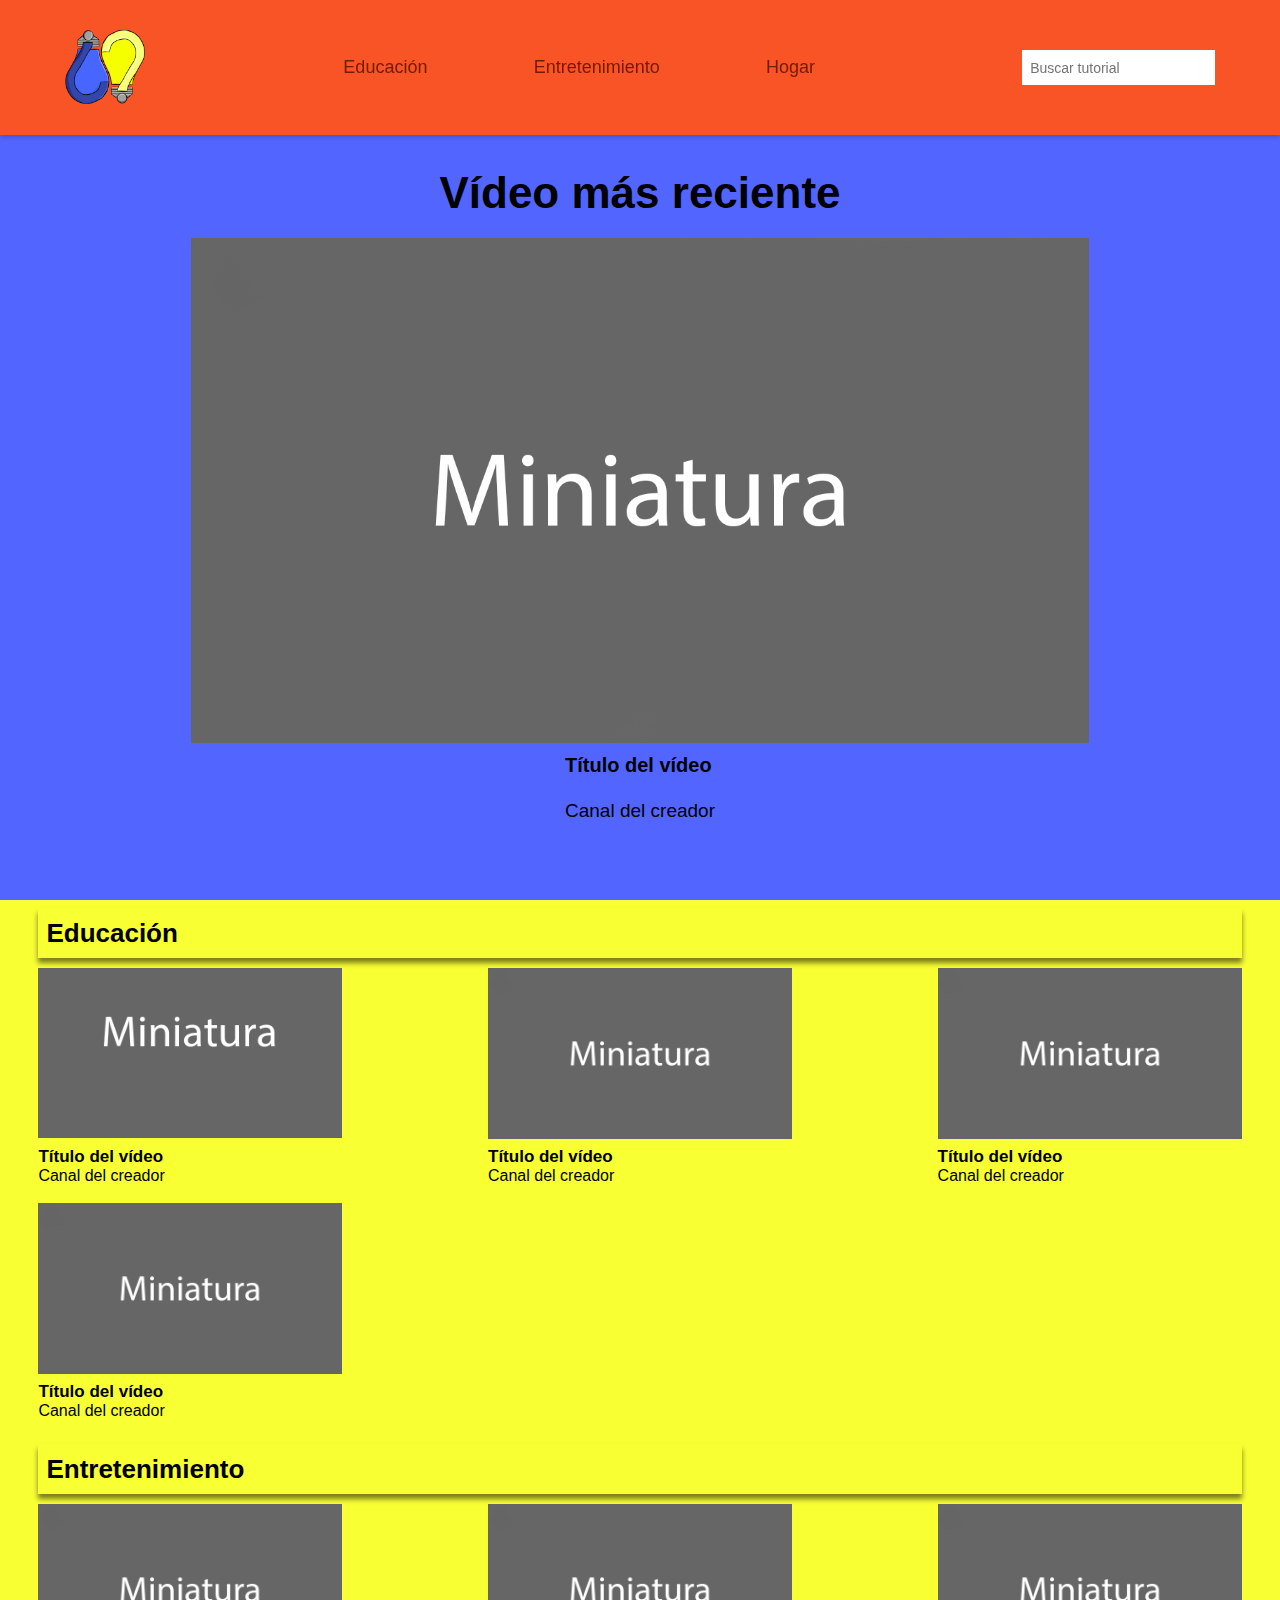
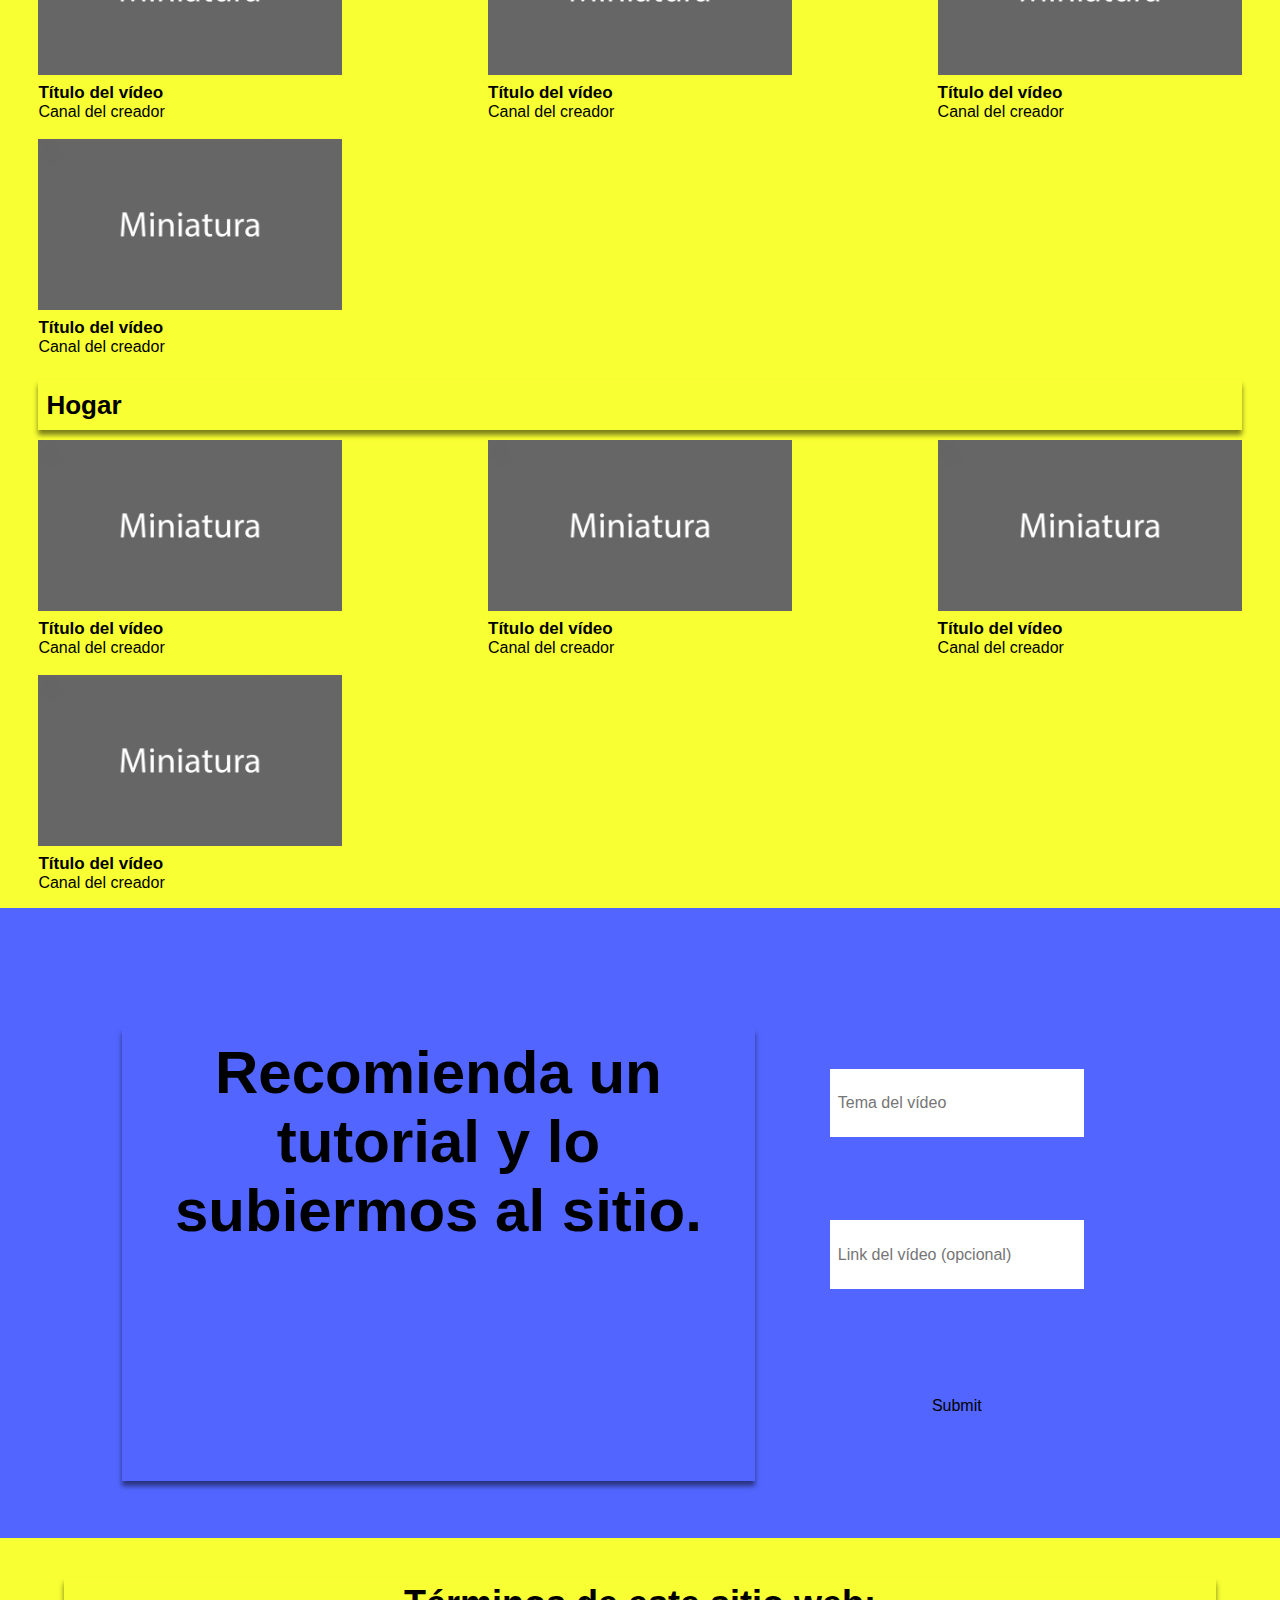
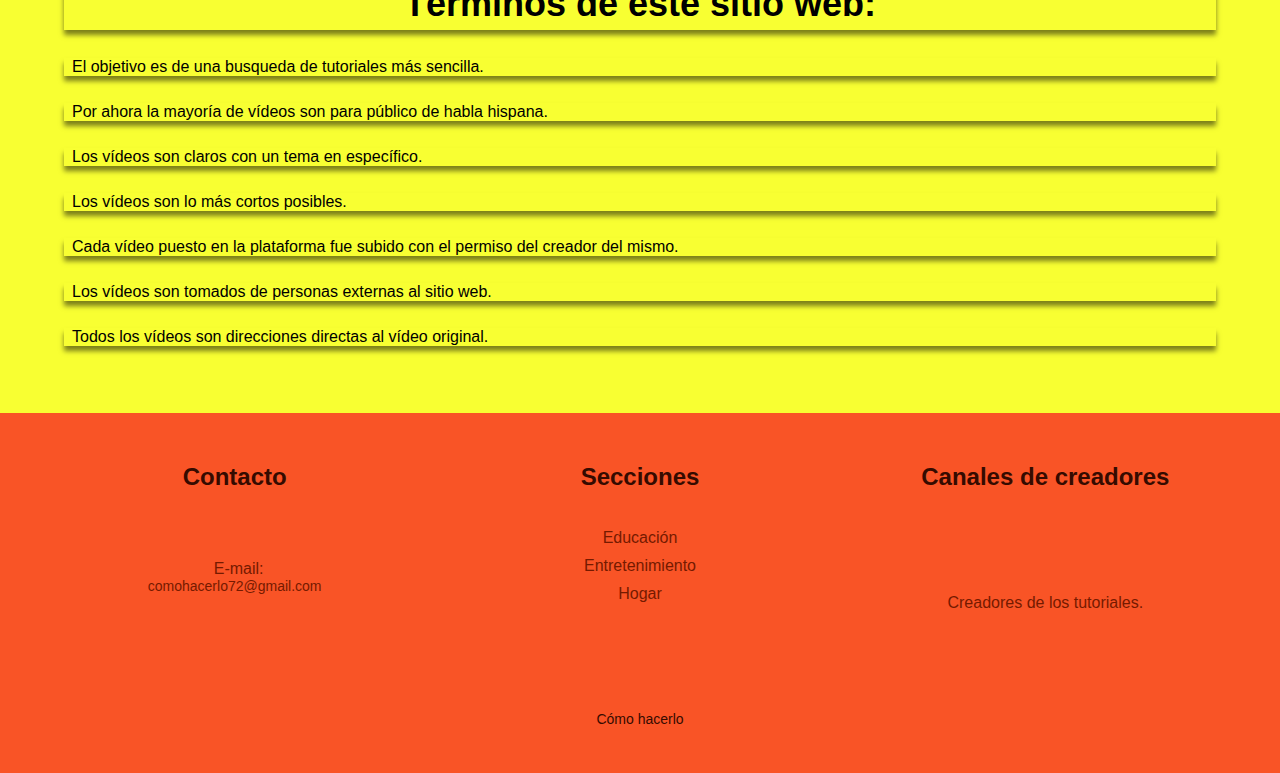
<file: index.html>
<!DOCTYPE html>
<html lang="es">
<head>
    <meta charset="UTF-8">
    <meta name="description" content="Como hacerlo es un sitio que simplifica la busqueda de tutoriales cortos, detallados y claros de todo tipo, donde se separan por secciones principales.">
    <meta name="author" content="Isai Tapia, comohacerlo72@gmail.com">
    <meta name="keywords" content="tutoriales, videos, tutoriales cortos">
    <meta name="viewport" content="width=device-width, initial-scale=1, maximum-scale=1">
    <title>Cómo hacerlo</title>
    <!--STYLE-->
    <link rel= "stylesheet" href="inicio.css">
    <!--ICONS-->
    <link rel="stylesheet" href="https://use.fontawesome.com/releases/v5.14.0/css/all.css" integrity="sha384-HzLeBuhoNPvSl5KYnjx0BT+WB0QEEqLprO+NBkkk5gbc67FTaL7XIGa2w1L0Xbgc" crossorigin="anonymous">
    <!--FONTS-->
    <link href="https://fonts.googleapis.com/css2?family=Anton&family=Bebas+Neue&display=swap" rel="stylesheet">
    <!--ICONO-->
    <link rel="icon" href="images/Logo_png.ico">
</head>
<body>
    <header>
        <div class="header">
            <div class="header-division">
                <div class="logo">
                    <a href="index">
                        <img src="images/Logo_png.png"/>
                    </a>
                </div>
                <div class="nav">
                    <nav class="nav-container">
                        <ul class="ul-container">
                            <a href="educacion" class="li-nav">
                                <p>Educación</p>
                            </a>
                            <a href="entretenimiento" class="li-nav">
                                <p>Entretenimiento</p>
                            </a>
                            <a href="hogar" class="li-nav">
                                <p>Hogar</p>
                            </a>
                        </ul>
                    </nav>
                </div>
                <div class="icons">
                    <div class="space-icon">
                        <a id="lupa" class="fas fa-search"></a>
                        <input id="input-search" type="text" placeholder="Buscar tutorial" autocomplete="off"/>
                    </div>
                    <div id="main" class="main">
                        <i class="fas fa-bars"></i>
                    </div>
                </div>
            </div>
        </div>
        <ul id="box-filter" class="box-filter">
            <!--EDUCACION-->
            <li><a href="redes">pitagoras</a></li>
            <li><a href="redes">html</a></li>
            <li><a href="redes">aprender idiomas</a></li>
            <li><a href="redes">hacer letra cursiva</a></li>
            <li><a href="redes">como crear una pagina web</a></li>
            <li><a href="redes">como jugar ajedrez</a></li>
            <li><a href="redes">ingles</a></li>
            <li><a href="redes">frances</a></li>
            <li><a href="redes">doblar pantalones</a></li>
            <li><a href="redes">como hacer un mapa conceptual</a></li>
            <!--ENTRETENIMIENTO-->
            <li><a href="redes">armar cubo rubik</a></li>
            <li><a href="redes">editar fotos</a></li>
            <li><a href="redes">custom de sneakers</a></li>
            <li><a href="redes">como patinar</a></li>
            <li><a href="redes">como hacer dominadas</a></li>
            <li><a href="redes">pintar sombras</a></li>
            <li><a href="redes">jugadas de basketball</a></li>
            <li><a href="redes">tocar guitarra</a></li>
            <li><a href="redes">tocar piano</a></li>
            <li><a href="redes">hacer lettering</a></li>
            <!--HOGAR-->
            <li><a href="redes">como hacer taquitos</a></li>
            <li><a href="redes">mascarilla</a></li>
            <li><a href="redes">maquillaje</a></li>
            <li><a href="redes">carpinteria</a></li>
            <li><a href="redes">doblar pantalones</a></li>
            <li><a href="redes">blanquear dientes</a></li>
            <li><a href="redes">ordenar un escritorio</a></li>
            <li><a href="redes">peinados</a></li>
        </ul>
    </header>
    <div id="popup-main" class="popup-main">
        <div class="container-popup-main">
            <a href="educacion" class="popup-btn">
                <p>Educación</p>
            </a>
            <a href="entretenimiento" class="popup-btn">
                <p>Entretenimiento</p>
            </a>
            <a href="hogar" class="popup-btn">
                <p>Hogar</p>
            </a>
        </div>
    </div>

    <script src="js/filter.js"></script>
    <script src="js/popupinicio.js"></script>

    <section class="box-container-reciente">
        <div class="container-reciente">
            <div class="box-reciente">
                <div class="title-reciente">
                    <h1>Vídeo más reciente</h1>
                </div>
                <a href="#" class="btn-reciente">
                    <div class="img-reciente">
                        <img src="images/miniatura.png"/>
                    </div>
                    <div class="reciente-information">
                        <h4>Título del vídeo</h4>
                        <p>Canal del creador</p>
                    </div>
                </a>
            </div>
        </div>
    </section>
    <section class="container-seccion">
        <div class="container-box-seccion">
            <div class="title-seccion">
                <a href="educacion"><h1>Educación</h1></a>
            </div>
            <div class="division-box-seccion">
                <a href="#" class="box-video-seccion">
                    <div class="video-seccion">
                        <img class="fit" src="images/miniatura_cel.png"/>
                    </div>
                    <div class="information-video-seccion">
                        <h4>Título del vídeo</h4>
                        <p>Canal del creador</p>
                    </div>
                </a>
                <a href="#" class="box-video-seccion">
                    <div class="video-seccion">
                        <img src="images/miniatura.png"/>
                    </div>
                    <div class="information-video-seccion">
                        <h4>Título del vídeo</h4>
                        <p>Canal del creador</p>
                    </div>
                </a>
                <a href="#" class="box-video-seccion">
                    <div class="video-seccion">
                        <img src="images/miniatura.png"/>
                    </div>
                    <div class="information-video-seccion">
                        <h4>Título del vídeo</h4>
                        <p>Canal del creador</p>
                    </div>
                </a>
                <a href="#" class="box-video-seccion">
                    <div class="video-seccion">
                        <img src="images/miniatura.png"/>
                    </div>
                    <div class="information-video-seccion">
                        <h4>Título del vídeo</h4>
                        <p>Canal del creador</p>
                    </div>
                </a>
            </div>
        </div>
        <div class="container-box-seccion">
            <div class="title-seccion">
                <a href="entretenimiento"><h1>Entretenimiento</h1></a>
            </div>
            <div class="division-box-seccion">
                <a href="#" class="box-video-seccion">
                    <div class="video-seccion">
                        <img src="images/miniatura.png"/>
                    </div>
                    <div class="information-video-seccion">
                        <h4>Título del vídeo</h4>
                        <p>Canal del creador</p>
                    </div>
                </a>
                <a href="#" class="box-video-seccion">
                    <div class="video-seccion">
                        <img src="images/miniatura.png"/>
                    </div>
                    <div class="information-video-seccion">
                        <h4>Título del vídeo</h4>
                        <p>Canal del creador</p>
                    </div>
                </a>
                <a href="#" class="box-video-seccion">
                    <div class="video-seccion">
                        <img src="images/miniatura.png"/>
                    </div>
                    <div class="information-video-seccion">
                        <h4>Título del vídeo</h4>
                        <p>Canal del creador</p>
                    </div>
                </a>
                <a href="#" class="box-video-seccion">
                    <div class="video-seccion">
                        <img src="images/miniatura.png"/>
                    </div>
                    <div class="information-video-seccion">
                        <h4>Título del vídeo</h4>
                        <p>Canal del creador</p>
                    </div>
                </a>
            </div>
        </div>
        <div class="container-box-seccion">
            <div class="title-seccion">
                <a href="hogar"><h1>Hogar</h1></a>
            </div>
            <div class="division-box-seccion">
                <a href="#" class="box-video-seccion">
                    <div class="video-seccion">
                        <img src="images/miniatura.png"/>
                    </div>
                    <div class="information-video-seccion">
                        <h4>Título del vídeo</h4>
                        <p>Canal del creador</p>
                    </div>
                </a>
                <a href="#" class="box-video-seccion">
                    <div class="video-seccion">
                        <img src="images/miniatura.png"/>
                    </div>
                    <div class="information-video-seccion">
                        <h4>Título del vídeo</h4>
                        <p>Canal del creador</p>
                    </div>
                </a>
                <a href="#" class="box-video-seccion">
                    <div class="video-seccion">
                        <img src="images/miniatura.png"/>
                    </div>
                    <div class="information-video-seccion">
                        <h4>Título del vídeo</h4>
                        <p>Canal del creador</p>
                    </div>
                </a>
                <a href="#" class="box-video-seccion">
                    <div class="video-seccion">
                        <img src="images/miniatura.png"/>
                    </div>
                    <div class="information-video-seccion">
                        <h4>Título del vídeo</h4>
                        <p>Canal del creador</p>
                    </div>
                </a>
            </div>
        </div>
    </section>
    <section class="container-recomendacion">
        <div class="box-recomendacion">
            <div class="container-information-recomendacion">
                <div class="container-text-recomendacion">
                    <h1>Recomienda un tutorial y lo subiermos al sitio.</h1>
                </div>
                <div class="container-i-recomendacion">
                    <i id="arrow-right" class="fas fa-arrow-alt-circle-right"></i>
                    <i id="arrow-down" class="fas fa-arrow-alt-circle-down"></i>
                </div>
            </div>
            <form action="recom.php" method="POST" class="container-input-recomendacion">
                <div class="input-recomendacion">
                    <div class="tema-recomendacion">
                        <input id="input-tema" type="text" name="tema" placeholder="Tema del vídeo" autocomplete="off" required/>
                    </div>
                    <div class="tema-recomendacion">
                        <input id="input-link" type="text" name="link" placeholder="Link del vídeo (opcional)" autocomplete="off"/>
                    </div>
                </div>
                <div class="enviar-recomendacion">
                    <input id="rec-submit" type="submit" name="recomendacion"/>
                </div>
            </form>
        </div>
    </section>

    <script src="js/submit.js"></script>

    <article class="container-terminos">
        <div class="box-container-terminos">
            <div class="title-terminos">
                <h1>Términos de este sitio web:</h1>
            </div>
            <ul class="box-list-terminos">
                <li class="termino">El objetivo es de una busqueda de tutoriales más sencilla.</li>
                <li class="termino">Por ahora la mayoría de vídeos son para público de habla hispana.</li>
                <li class="termino">Los vídeos son claros con un tema en específico.</li>
                <li class="termino">Los vídeos son lo más cortos posibles.</li>
                <li class="termino">Cada vídeo puesto en la plataforma fue subido con el permiso del creador del mismo.</li>
                <li class="termino">Los vídeos son tomados de personas externas al sitio web.</li>
                <li class="termino">Todos los vídeos son direcciones directas al vídeo original.</li>
            </ul>
        </div>
    </article>
    <footer class="container-footer">
        <div class="box-footer-top">
            <div class="container-division-footer">
                <div class="title-footer">
                    <h2>Contacto</h2>
                </div>
                <div class="container-information-footer">
                    <div class="container-information-email-footer">
                        <div class="icons-footer">
                            <a href="redes"><i class="fab fa-facebook-f"></i></a>
                            <a href="redes"><i class="fab fa-twitter"></i></a>
                        </div>
                        <div class="container-email-footer">
                            <div class="email-i-footer">
                                <i class="far fa-envelope"></i>
                                <p>E-mail:</p>
                            </div>
                            <div class="email-footer">
                                <p>comohacerlo72@gmail.com</p>
                            </div>
                        </div>
                    </div>
                </div>
            </div>
            <div class="container-division-footer">
                <div class="title-footer">
                    <h2>Secciones</h2>
                </div>
                <div class="container-information-footer">
                    <div class="container-seccion-footer">
                        <div class="seccion-footer">
                            <a href="educacion">Educación</a>
                        </div>
                        <div class="seccion-footer">
                            <a href="entretenimiento">Entretenimiento</a>
                        </div>
                        <div class="seccion-footer">
                            <a href="hogar">Hogar</a>
                        </div>
                    </div>
                </div>
            </div>
            <div class="container-division-footer">
                <div class="title-footer">
                    <h2>Canales de creadores</h2>
                </div>
                <div class="container-information-footer">
                    <div class="termino-footer">
                        <a href="creadores">Creadores de los tutoriales.</a>
                    </div>
                </div>
            </div>
        </div>
        <div class="box-footer-bottom">
            <p>Cómo hacerlo</p>
        </div>
    </footer>
</body>
</html>
</file>
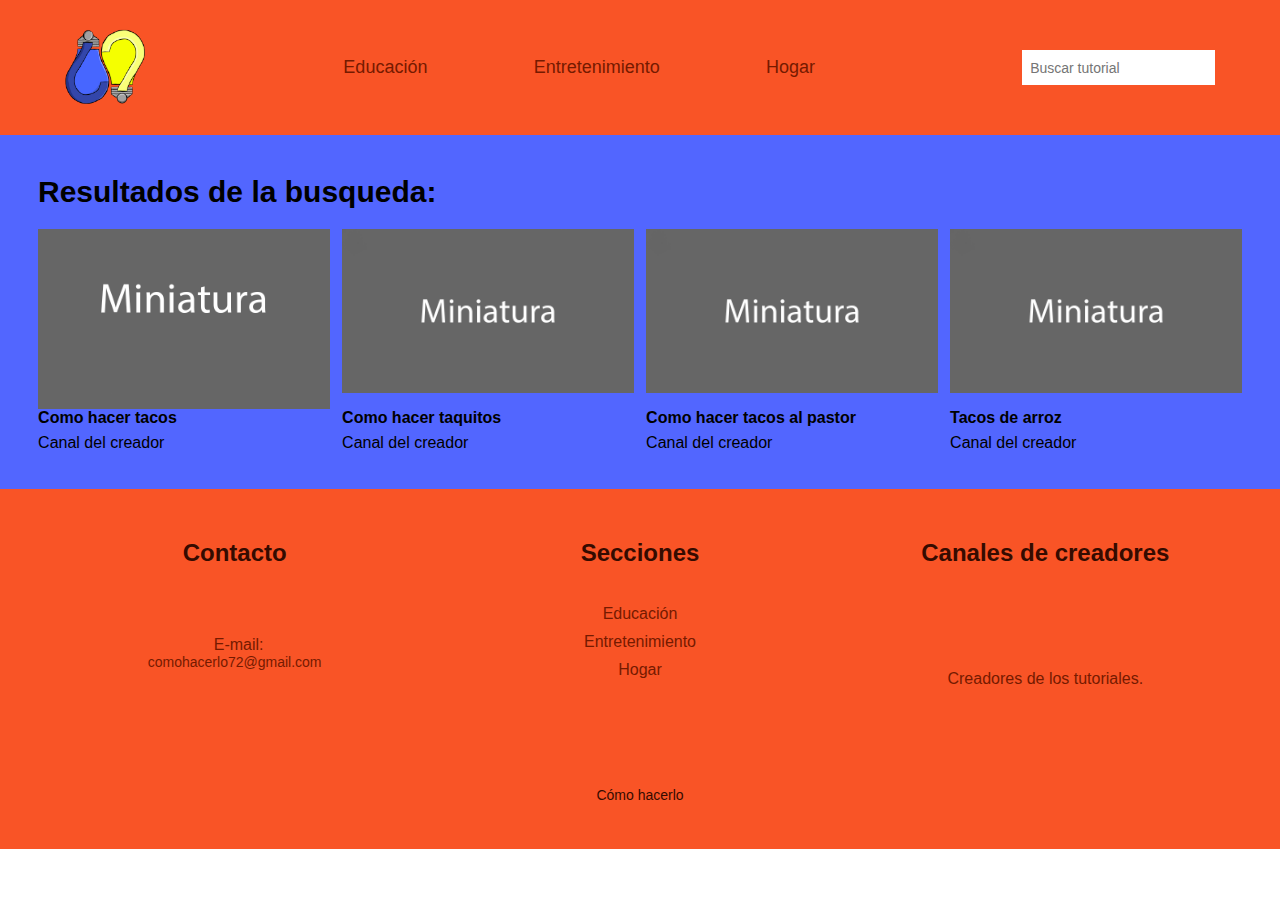
<file: busqueda.html>
<!DOCTYPE html>
<html lang="es">
<head>
    <meta charset="UTF-8">
    <meta name="author" content="Isai Tapia, comohacerlo72@gmail.com">
    <meta name="viewport" content="width=device-width, initial-scale=1, maximum-scale=1">
    <title>Resultados de la busqueda | Cómo hacerlo</title>
    <!--STYLE-->
    <link rel= "stylesheet" href="seccionescss/busqueda.css">
    <!--ICONS-->
    <link rel="stylesheet" href="https://use.fontawesome.com/releases/v5.14.0/css/all.css" integrity="sha384-HzLeBuhoNPvSl5KYnjx0BT+WB0QEEqLprO+NBkkk5gbc67FTaL7XIGa2w1L0Xbgc" crossorigin="anonymous">
    <!--FONTS-->
    <link href="https://fonts.googleapis.com/css2?family=Anton&family=Bebas+Neue&display=swap" rel="stylesheet">
    <!--ICONO-->
    <link rel="icon" href="images/Logo_png.ico">
</head>
<body>
    <header id="header">
        <div class="header">
            <div class="header-division">
                <div class="logo">
                    <a href="index">
                        <img src="images/Logo_png.png"/>
                    </a>
                </div>
                <div class="nav">
                    <nav class="nav-container">
                        <ul class="ul-container">
                            <a href="educacion" class="li-nav">
                                <p>Educación</p>
                            </a>
                            <a href="entretenimiento" class="li-nav">
                                <p>Entretenimiento</p>
                            </a>
                            <a href="hogar" class="li-nav">
                                <p>Hogar</p>
                            </a>
                        </ul>
                    </nav>
                </div>
                <div class="icons">
                    <div class="space-icon">
                        <a id="lupa" class="fas fa-search"></a>
                        <input id="input-search" type="text" placeholder="Buscar tutorial" autocomplete="off"/>
                    </div>
                    <div id="main" class="main">
                        <i class="fas fa-bars"></i>
                    </div>
                </div>
            </div>
        </div>
        <ul id="box-filter" class="box-filter">
            <!--EDUCACION-->
            <li><a href="redes">pitagoras</a></li>
            <li><a href="redes">html</a></li>
            <li><a href="redes">aprender idiomas</a></li>
            <li><a href="redes">hacer letra cursiva</a></li>
            <li><a href="redes">como crear una pagina web</a></li>
            <li><a href="redes">como jugar ajedrez</a></li>
            <li><a href="redes">ingles</a></li>
            <li><a href="redes">frances</a></li>
            <li><a href="redes">doblar pantalones</a></li>
            <li><a href="redes">como hacer un mapa conceptual</a></li>
            <!--ENTRETENIMIENTO-->
            <li><a href="redes">armar cubo rubik</a></li>
            <li><a href="redes">editar fotos</a></li>
            <li><a href="redes">custom de sneakers</a></li>
            <li><a href="redes">como patinar</a></li>
            <li><a href="redes">como hacer dominadas</a></li>
            <li><a href="redes">pintar sombras</a></li>
            <li><a href="redes">jugadas de basketball</a></li>
            <li><a href="redes">tocar guitarra</a></li>
            <li><a href="redes">tocar piano</a></li>
            <li><a href="redes">hacer lettering</a></li>
            <!--HOGAR-->
            <li><a href="redes">como hacer taquitos</a></li>
            <li><a href="redes">mascarilla</a></li>
            <li><a href="redes">maquillaje</a></li>
            <li><a href="redes">carpinteria</a></li>
            <li><a href="redes">doblar pantalones</a></li>
            <li><a href="redes">blanquear dientes</a></li>
            <li><a href="redes">ordenar un escritorio</a></li>
            <li><a href="redes">peinados</a></li>
        </ul>
    </header>
    <div id="popup-main" class="popup-main">
        <div class="container-popup-main">
            <a href="educacion" class="popup-btn">
                <p>Educación</p>
            </a>
            <a href="entretenimiento" class="popup-btn">
                <p>Entretenimiento</p>
            </a>
            <a href="hogar" class="popup-btn">
                <p>Hogar</p>
            </a>
        </div>
    </div>
    <section id="container-busqueda" class="container-busqueda">
        <div id="filtrado" class="container-videos">
            <div class="title-busqueda">
                <h1>Resultados de la busqueda:</h1>
            </div>
            <div class="container-box-video">
                <a href="#" class="box-video">
                    <div class="img-video">
                        <img src="images/miniatura_cel.png"/>
                    </div>
                    <div class="information-video">
                        <h4>Como hacer tacos</h4>
                        <p>Canal del creador</p>
                    </div>
                </a>
            </div>
            <div class="container-box-video">
                <a href="#" class="box-video">
                    <div class="img-video">
                        <img src="images/miniatura.png"/>
                    </div>
                    <div class="information-video">
                        <h4>Como hacer taquitos</h4>
                        <p>Canal del creador</p>
                    </div>
                </a>
            </div>
            <div class="container-box-video">
                <a href="#" class="box-video">
                    <div class="img-video">
                        <img src="images/miniatura.png"/>
                    </div>
                    <div class="information-video">
                        <h4>Como hacer tacos al pastor</h4>
                        <p>Canal del creador</p>
                    </div>
                </a>
            </div>
            <div class="container-box-video">
                <a href="#" class="box-video">
                    <div class="img-video">
                        <img src="images/miniatura.png"/>
                    </div>
                    <div class="information-video">
                        <h4>Tacos de arroz</h4>
                        <p>Canal del creador</p>
                    </div>
                </a>
            </div>
        </div>
    </section>

    <script src="js/filter.js"></script>
    <script src="js/popupinicio.js"></script>

    <footer class="container-footer">
        <div class="box-footer-top">
            <div class="container-division-footer">
                <div class="title-footer">
                    <h2>Contacto</h2>
                </div>
                <div class="container-information-footer">
                    <div class="container-information-email-footer">
                        <div class="icons-footer">
                            <a href="redes"><i class="fab fa-facebook-f"></i></a>
                            <a href="redes"><i class="fab fa-twitter"></i></a>
                        </div>
                        <div class="container-email-footer">
                            <div class="email-i-footer">
                                <i class="far fa-envelope"></i>
                                <p>E-mail:</p>
                            </div>
                            <div class="email-footer">
                                <p>comohacerlo72@gmail.com</p>
                            </div>
                        </div>
                    </div>
                </div>
            </div>
            <div class="container-division-footer">
                <div class="title-footer">
                    <h2>Secciones</h2>
                </div>
                <div class="container-information-footer">
                    <div class="container-seccion-footer">
                        <div class="seccion-footer">
                            <a href="educacion">Educación</a>
                        </div>
                        <div class="seccion-footer">
                            <a href="entretenimiento">Entretenimiento</a>
                        </div>
                        <div class="seccion-footer">
                            <a href="hogar">Hogar</a>
                        </div>
                    </div>
                </div>
            </div>
            <div class="container-division-footer">
                <div class="title-footer">
                    <h2>Canales de creadores</h2>
                </div>
                <div class="container-information-footer">
                    <div class="termino-footer">
                        <a href="creadores">Creadores de los tutoriales.</a>
                    </div>
                </div>
            </div>
        </div>
        <div class="box-footer-bottom">
            <p>Cómo hacerlo</p>
        </div>
    </footer>
</body>
</html>
</file>
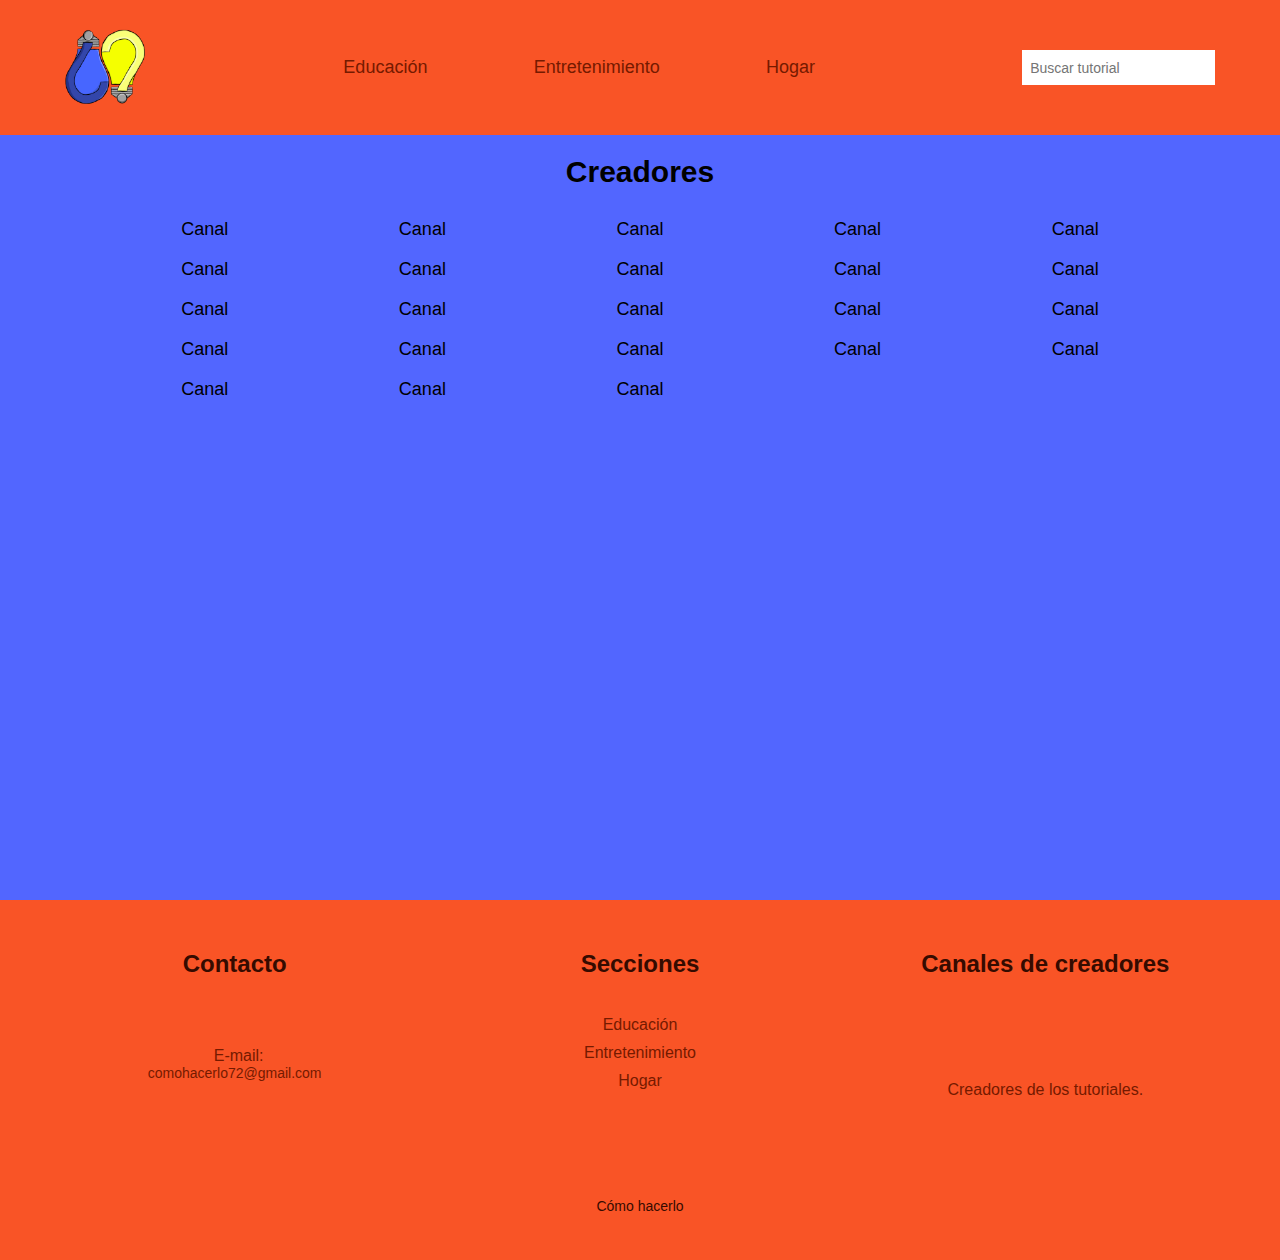
<file: creadores.html>
<!DOCTYPE html>
<html lang="es">
<head>
    <meta charset="UTF-8">
    <meta name="author" content="Isai Tapia, comohacerlo72@gmail.com">
    <meta name="viewport" content="width=device-width, initial-scale=1, maximum-scale=1">
    <title>Creadores | Cómo hacerlo</title>
    <!--STYLE-->
    <link rel= "stylesheet" href="seccionescss/creadores.css">
    <!--ICONS-->
    <link rel="stylesheet" href="https://use.fontawesome.com/releases/v5.14.0/css/all.css" integrity="sha384-HzLeBuhoNPvSl5KYnjx0BT+WB0QEEqLprO+NBkkk5gbc67FTaL7XIGa2w1L0Xbgc" crossorigin="anonymous">
    <!--FONTS-->
    <link href="https://fonts.googleapis.com/css2?family=Anton&family=Bebas+Neue&display=swap" rel="stylesheet">
    <!--ICONO-->
    <link rel="icon" href="images/Logo_png.ico">
</head>
<body>
    <header>
        <div class="header">
            <div class="header-division">
                <div class="logo">
                    <a href="index">
                        <img src="images/Logo_png.png"/>
                    </a>
                </div>
                <div class="nav">
                    <nav class="nav-container">
                        <ul class="ul-container">
                            <a href="educacion" class="li-nav">
                                <p>Educación</p>
                            </a>
                            <a href="entretenimiento" class="li-nav">
                                <p>Entretenimiento</p>
                            </a>
                            <a href="hogar" class="li-nav">
                                <p>Hogar</p>
                            </a>
                        </ul>
                    </nav>
                </div>
                <div class="icons">
                    <div class="space-icon">
                        <a id="lupa" class="fas fa-search"></a>
                        <input id="input-search" type="text" placeholder="Buscar tutorial" autocomplete="off"/>
                    </div>
                    <div id="main" class="main">
                        <i class="fas fa-bars"></i>
                    </div>
                </div>
            </div>
        </div>
        <ul id="box-filter" class="box-filter">
            <!--EDUCACION-->
            <li><a href="redes">pitagoras</a></li>
            <li><a href="redes">html</a></li>
            <li><a href="redes">aprender idiomas</a></li>
            <li><a href="redes">hacer letra cursiva</a></li>
            <li><a href="redes">como crear una pagina web</a></li>
            <li><a href="redes">como jugar ajedrez</a></li>
            <li><a href="redes">ingles</a></li>
            <li><a href="redes">frances</a></li>
            <li><a href="redes">doblar pantalones</a></li>
            <li><a href="redes">como hacer un mapa conceptual</a></li>
            <!--ENTRETENIMIENTO-->
            <li><a href="redes">armar cubo rubik</a></li>
            <li><a href="redes">editar fotos</a></li>
            <li><a href="redes">custom de sneakers</a></li>
            <li><a href="redes">como patinar</a></li>
            <li><a href="redes">como hacer dominadas</a></li>
            <li><a href="redes">pintar sombras</a></li>
            <li><a href="redes">jugadas de basketball</a></li>
            <li><a href="redes">tocar guitarra</a></li>
            <li><a href="redes">tocar piano</a></li>
            <li><a href="redes">hacer lettering</a></li>
            <!--HOGAR-->
            <li><a href="redes">como hacer taquitos</a></li>
            <li><a href="redes">mascarilla</a></li>
            <li><a href="redes">maquillaje</a></li>
            <li><a href="redes">carpinteria</a></li>
            <li><a href="redes">doblar pantalones</a></li>
            <li><a href="redes">blanquear dientes</a></li>
            <li><a href="redes">ordenar un escritorio</a></li>
            <li><a href="redes">peinados</a></li>
        </ul>
    </header>
    <div id="popup-main" class="popup-main">
        <div class="container-popup-main">
            <a href="educacion" class="popup-btn">
                <p>Educación</p>
            </a>
            <a href="entretenimiento" class="popup-btn">
                <p>Entretenimiento</p>
            </a>
            <a href="hogar" class="popup-btn">
                <p>Hogar</p>
            </a>
        </div>
    </div>

    <script src="js/popupinicio.js"></script>
    <script src="js/filter.js"></script>

    <section class="channels">
        <div class="container-channels">
            <div class="title-channel">
                <h1>Creadores</h1>
            </div>
            <div class="box-channels">
                <div class="container-channel"> 
                    <a href="#" class="btn-channel">
                        <p>Canal</p>
                    </a>
                </div>
                <div class="container-channel"> 
                    <a href="#" class="btn-channel">
                        <p>Canal</p>
                    </a>
                </div>
                <div class="container-channel"> 
                    <a href="#" class="btn-channel">
                        <p>Canal</p>
                    </a>
                </div>
                <div class="container-channel"> 
                    <a href="#" class="btn-channel">
                        <p>Canal</p>
                    </a>
                </div>
                <div class="container-channel"> 
                    <a href="#" class="btn-channel">
                        <p>Canal</p>
                    </a>
                </div>
                <div class="container-channel"> 
                    <a href="#" class="btn-channel">
                        <p>Canal</p>
                    </a>
                </div>
                <div class="container-channel"> 
                    <a href="#" class="btn-channel">
                        <p>Canal</p>
                    </a>
                </div>
                <div class="container-channel"> 
                    <a href="#" class="btn-channel">
                        <p>Canal</p>
                    </a>
                </div>
                <div class="container-channel"> 
                    <a href="#" class="btn-channel">
                        <p>Canal</p>
                    </a>
                </div>
                <div class="container-channel"> 
                    <a href="#" class="btn-channel">
                        <p>Canal</p>
                    </a>
                </div>
                <div class="container-channel"> 
                    <a href="#" class="btn-channel">
                        <p>Canal</p>
                    </a>
                </div>
                <div class="container-channel"> 
                    <a href="#" class="btn-channel">
                        <p>Canal</p>
                    </a>
                </div>
                <div class="container-channel"> 
                    <a href="#" class="btn-channel">
                        <p>Canal</p>
                    </a>
                </div>
                <div class="container-channel"> 
                    <a href="#" class="btn-channel">
                        <p>Canal</p>
                    </a>
                </div>
                <div class="container-channel"> 
                    <a href="#" class="btn-channel">
                        <p>Canal</p>
                    </a>
                </div>
                <div class="container-channel"> 
                    <a href="#" class="btn-channel">
                        <p>Canal</p>
                    </a>
                </div>
                <div class="container-channel"> 
                    <a href="#" class="btn-channel">
                        <p>Canal</p>
                    </a>
                </div>
                <div class="container-channel"> 
                    <a href="#" class="btn-channel">
                        <p>Canal</p>
                    </a>
                </div>
                <div class="container-channel"> 
                    <a href="#" class="btn-channel">
                        <p>Canal</p>
                    </a>
                </div>
                <div class="container-channel"> 
                    <a href="#" class="btn-channel">
                        <p>Canal</p>
                    </a>
                </div>
                <div class="container-channel"> 
                    <a href="#" class="btn-channel">
                        <p>Canal</p>
                    </a>
                </div>
                <div class="container-channel"> 
                    <a href="#" class="btn-channel">
                        <p>Canal</p>
                    </a>
                </div>
                <div class="container-channel"> 
                    <a href="#" class="btn-channel">
                        <p>Canal</p>
                    </a>
                </div>
            </div>
        </div>
    </section>
    <footer class="container-footer">
        <div class="box-footer-top">
            <div class="container-division-footer">
                <div class="title-footer">
                    <h2>Contacto</h2>
                </div>
                <div class="container-information-footer">
                    <div class="container-information-email-footer">
                        <div class="icons-footer">
                            <a href="redes"><i class="fab fa-facebook-f"></i></a>
                            <a href="redes"><i class="fab fa-twitter"></i></a>
                        </div>
                        <div class="container-email-footer">
                            <div class="email-i-footer">
                                <i class="far fa-envelope"></i>
                                <p>E-mail:</p>
                            </div>
                            <div class="email-footer">
                                <p>comohacerlo72@gmail.com</p>
                            </div>
                        </div>
                    </div>
                </div>
            </div>
            <div class="container-division-footer">
                <div class="title-footer">
                    <h2>Secciones</h2>
                </div>
                <div class="container-information-footer">
                    <div class="container-seccion-footer">
                        <div class="seccion-footer">
                            <a href="educacion">Educación</a>
                        </div>
                        <div class="seccion-footer">
                            <a href="entretenimiento">Entretenimiento</a>
                        </div>
                        <div class="seccion-footer">
                            <a href="hogar">Hogar</a>
                        </div>
                    </div>
                </div>
            </div>
            <div class="container-division-footer">
                <div class="title-footer">
                    <h2>Canales de creadores</h2>
                </div>
                <div class="container-information-footer">
                    <div class="termino-footer">
                        <a href="creadores">Creadores de los tutoriales.</a>
                    </div>
                </div>
            </div>
        </div>
        <div class="box-footer-bottom">
            <p>Cómo hacerlo</p>
        </div>
    </footer>
</body>
</html>
</file>
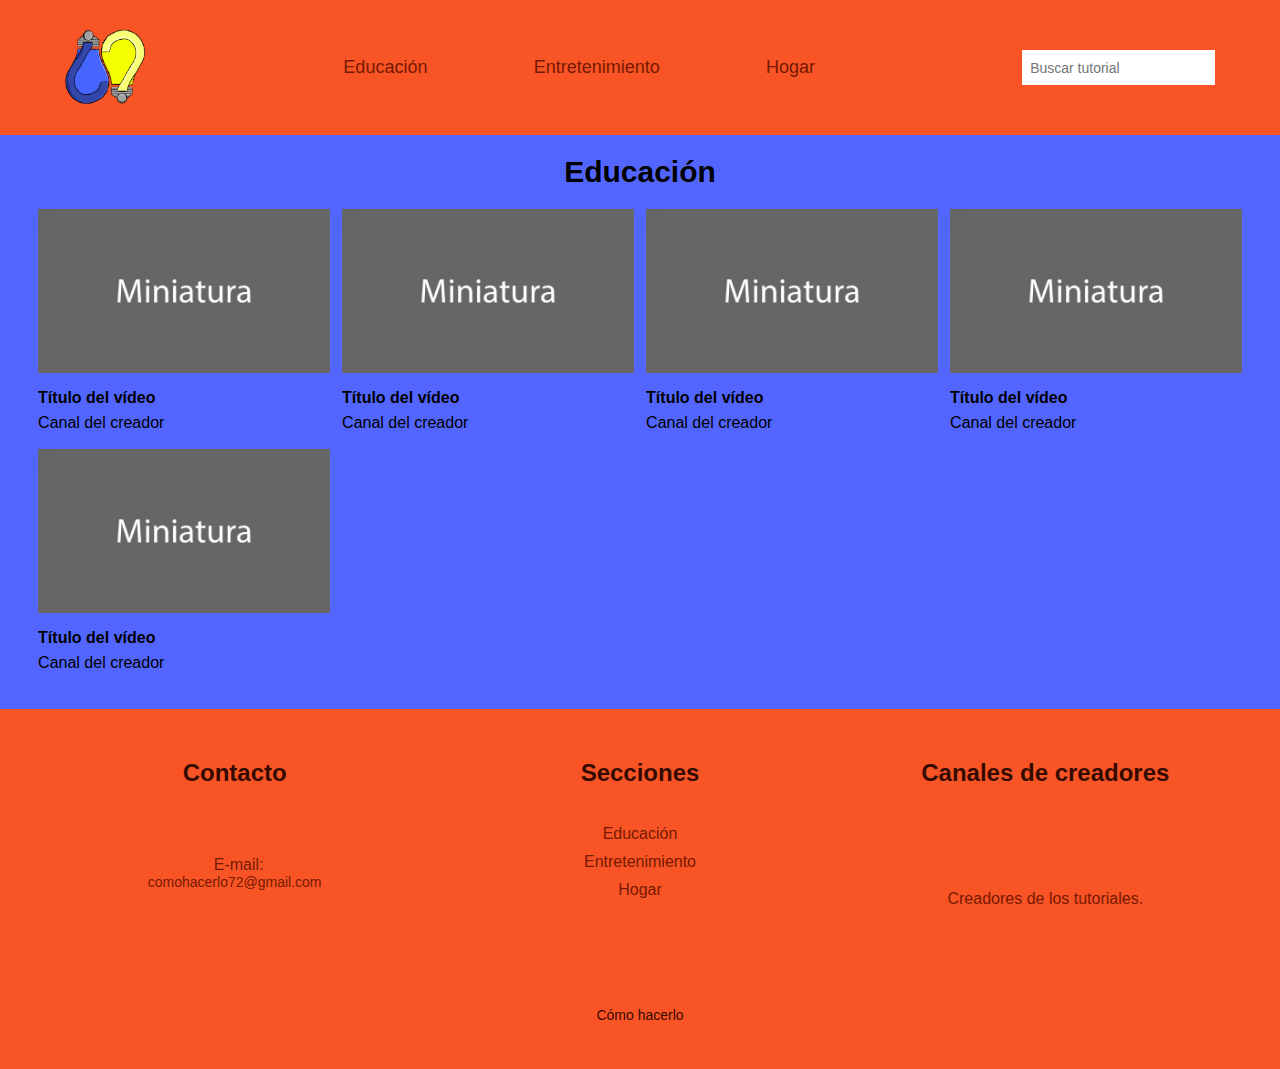
<file: educacion.html>
<!DOCTYPE html>
<html lang="es">
<head>
    <meta charset="UTF-8">
    <meta name="description" content="Tutoriales dedicados a la educación.">
    <meta name="author" content="Isai Tapia, comohacerlo72@gmail.com">
    <meta name="keywords" content="idiomas, ciencia, tecnología, aprendizaje">
    <meta name="viewport" content="width=device-width, initial-scale=1, maximum-scale=1">
    <title>Educación | Cómo hacerlo</title>
    <!--STYLE-->
    <link rel= "stylesheet" href="seccionescss/educacion.css">
    <!--ICONS-->
    <link rel="stylesheet" href="https://use.fontawesome.com/releases/v5.14.0/css/all.css" integrity="sha384-HzLeBuhoNPvSl5KYnjx0BT+WB0QEEqLprO+NBkkk5gbc67FTaL7XIGa2w1L0Xbgc" crossorigin="anonymous">
    <!--FONTS-->
    <link href="https://fonts.googleapis.com/css2?family=Anton&family=Bebas+Neue&display=swap" rel="stylesheet">
    <!--ICONO-->
    <link rel="icon" href="images/Logo_png.ico">
</head>
<body>
    <header>
        <div class="header">
            <div class="header-division">
                <div class="logo">
                    <a href="index">
                        <img src="images/Logo_png.png"/>
                    </a>
                </div>
                <div class="nav">
                    <nav class="nav-container">
                        <ul class="ul-container">
                            <a href="educacion" class="li-nav">
                                <p>Educación</p>
                            </a>
                            <a href="entretenimiento" class="li-nav">
                                <p>Entretenimiento</p>
                            </a>
                            <a href="hogar" class="li-nav">
                                <p>Hogar</p>
                            </a>
                        </ul>
                    </nav>
                </div>
                <div class="icons">
                    <div class="space-icon">
                        <a id="lupa" class="fas fa-search"></a>
                        <input id="input-search" type="text" placeholder="Buscar tutorial" autocomplete="off"/>
                    </div>
                    <div id="main" class="main">
                        <i class="fas fa-bars"></i>
                    </div>
                </div>
            </div>
        </div>
        <ul id="box-filter" class="box-filter">
            <!--EDUCACION-->
            <li><a href="redes">pitagoras</a></li>
            <li><a href="redes">html</a></li>
            <li><a href="redes">aprender idiomas</a></li>
            <li><a href="redes">hacer letra cursiva</a></li>
            <li><a href="redes">como crear una pagina web</a></li>
            <li><a href="redes">como jugar ajedrez</a></li>
            <li><a href="redes">ingles</a></li>
            <li><a href="redes">frances</a></li>
            <li><a href="redes">doblar pantalones</a></li>
            <li><a href="redes">como hacer un mapa conceptual</a></li>
            <!--ENTRETENIMIENTO-->
            <li><a href="redes">armar cubo rubik</a></li>
            <li><a href="redes">editar fotos</a></li>
            <li><a href="redes">custom de sneakers</a></li>
            <li><a href="redes">como patinar</a></li>
            <li><a href="redes">como hacer dominadas</a></li>
            <li><a href="redes">pintar sombras</a></li>
            <li><a href="redes">jugadas de basketball</a></li>
            <li><a href="redes">tocar guitarra</a></li>
            <li><a href="redes">tocar piano</a></li>
            <li><a href="redes">hacer lettering</a></li>
            <!--HOGAR-->
            <li><a href="redes">como hacer taquitos</a></li>
            <li><a href="redes">mascarilla</a></li>
            <li><a href="redes">maquillaje</a></li>
            <li><a href="redes">carpinteria</a></li>
            <li><a href="redes">doblar pantalones</a></li>
            <li><a href="redes">blanquear dientes</a></li>
            <li><a href="redes">ordenar un escritorio</a></li>
            <li><a href="redes">peinados</a></li>
        </ul>
    </header>
    <div id="popup-main" class="popup-main">
        <div class="container-popup-main">
            <a href="educacion" class="popup-btn">
                <p>Educación</p>
            </a>
            <a href="entretenimiento" class="popup-btn">
                <p>Entretenimiento</p>
            </a>
            <a href="hogar" class="popup-btn">
                <p>Hogar</p>
            </a>
        </div>
    </div>

    <script src="js/popupinicio.js"></script>
    <script src="js/filter.js"></script>

    <section class="all-videos">
        <div class="title-videos">
            <h1>Educación</h1>
        </div>
        <div class="container-videos">
            <div class="container-box-video">
                <a href="#" class="box-video">
                    <div class="img-video">
                        <img src="images/miniatura.png"/>
                    </div>
                    <div class="information-video">
                        <h4>Título del vídeo</h4>
                        <p>Canal del creador</p>
                    </div>
                </a>
            </div>
            <div class="container-box-video">
                <a href="#" class="box-video">
                    <div class="img-video">
                        <img src="images/miniatura.png"/>
                    </div>
                    <div class="information-video">
                        <h4>Título del vídeo</h4>
                        <p>Canal del creador</p>
                    </div>
                </a>
            </div>
            <div class="container-box-video">
                <a href="#" class="box-video">
                    <div class="img-video">
                        <img src="images/miniatura.png"/>
                    </div>
                    <div class="information-video">
                        <h4>Título del vídeo</h4>
                        <p>Canal del creador</p>
                    </div>
                </a>
            </div>
            <div class="container-box-video">
                <a href="#" class="box-video">
                    <div class="img-video">
                        <img src="images/miniatura.png"/>
                    </div>
                    <div class="information-video">
                        <h4>Título del vídeo</h4>
                        <p>Canal del creador</p>
                    </div>
                </a>
            </div>
            <div class="container-box-video">
                <a href="#" class="box-video">
                    <div class="img-video">
                        <img src="images/miniatura.png"/>
                    </div>
                    <div class="information-video">
                        <h4>Título del vídeo</h4>
                        <p>Canal del creador</p>
                    </div>
                </a>
            </div>
        </div>
    </section>
    <footer class="container-footer">
        <div class="box-footer-top">
            <div class="container-division-footer">
                <div class="title-footer">
                    <h2>Contacto</h2>
                </div>
                <div class="container-information-footer">
                    <div class="container-information-email-footer">
                        <div class="icons-footer">
                            <a href="redes"><i class="fab fa-facebook-f"></i></a>
                            <a href="redes"><i class="fab fa-twitter"></i></a>
                        </div>
                        <div class="container-email-footer">
                            <div class="email-i-footer">
                                <i class="far fa-envelope"></i>
                                <p>E-mail:</p>
                            </div>
                            <div class="email-footer">
                                <p>comohacerlo72@gmail.com</p>
                            </div>
                        </div>
                    </div>
                </div>
            </div>
            <div class="container-division-footer">
                <div class="title-footer">
                    <h2>Secciones</h2>
                </div>
                <div class="container-information-footer">
                    <div class="container-seccion-footer">
                        <div class="seccion-footer">
                            <a href="educacion">Educación</a>
                        </div>
                        <div class="seccion-footer">
                            <a href="entretenimiento">Entretenimiento</a>
                        </div>
                        <div class="seccion-footer">
                            <a href="hogar">Hogar</a>
                        </div>
                    </div>
                </div>
            </div>
            <div class="container-division-footer">
                <div class="title-footer">
                    <h2>Canales de creadores</h2>
                </div>
                <div class="container-information-footer">
                    <div class="termino-footer">
                        <a href="creadores">Creadores de los tutoriales.</a>
                    </div>
                </div>
            </div>
        </div>
        <div class="box-footer-bottom">
            <p>Cómo hacerlo</p>
        </div>
    </footer>
</body>
</html>
</file>
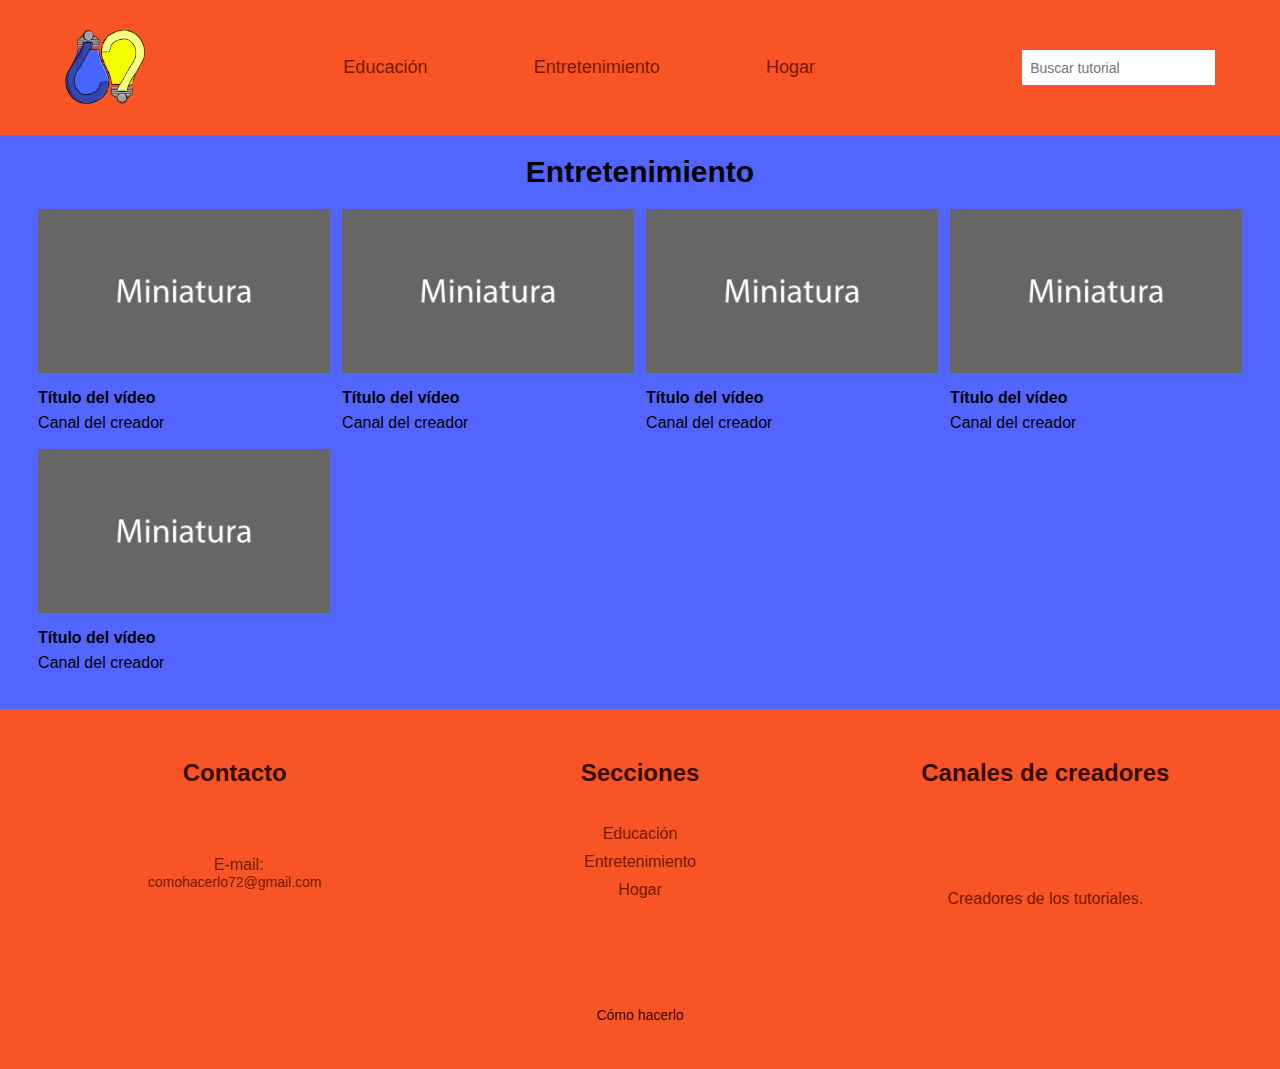
<file: entretenimiento.html>
<!DOCTYPE html>
<html lang="es">
<head>
    <meta charset="UTF-8">
    <meta name="description" content="Tutoriales dedicados al entretenimiento.">
    <meta name="author" content="Isai Tapia, comohacerlo72@gmail.com">
    <meta name="keywords" content="música, deportes, arte, tecnología">
    <meta name="viewport" content="width=device-width, initial-scale=1, maximum-scale=1">
    <title>Entretenimiento | Cómo hacerlo</title>
    <!--STYLE-->
    <link rel= "stylesheet" href="seccionescss/entretenimiento.css">
    <!--ICONS-->
    <link rel="stylesheet" href="https://use.fontawesome.com/releases/v5.14.0/css/all.css" integrity="sha384-HzLeBuhoNPvSl5KYnjx0BT+WB0QEEqLprO+NBkkk5gbc67FTaL7XIGa2w1L0Xbgc" crossorigin="anonymous">
    <!--FONTS-->
    <link href="https://fonts.googleapis.com/css2?family=Anton&family=Bebas+Neue&display=swap" rel="stylesheet">
    <!--ICONO-->
    <link rel="icon" href="images/Logo_png.ico">
</head>
<body>
    <header>
        <div class="header">
            <div class="header-division">
                <div class="logo">
                    <a href="index">
                        <img src="images/Logo_png.png"/>
                    </a>
                </div>
                <div class="nav">
                    <nav class="nav-container">
                        <ul class="ul-container">
                            <a href="educacion" class="li-nav">
                                <p>Educación</p>
                            </a>
                            <a href="entretenimiento" class="li-nav">
                                <p>Entretenimiento</p>
                            </a>
                            <a href="hogar" class="li-nav">
                                <p>Hogar</p>
                            </a>
                        </ul>
                    </nav>
                </div>
                <div class="icons">
                    <div class="space-icon">
                        <a id="lupa" class="fas fa-search"></a>
                        <input id="input-search" type="text" placeholder="Buscar tutorial" autocomplete="off"/>
                    </div>
                    <div id="main" class="main">
                        <i class="fas fa-bars"></i>
                    </div>
                </div>
            </div>
        </div>
        <ul id="box-filter" class="box-filter">
            <!--EDUCACION-->
            <li><a href="redes">pitagoras</a></li>
            <li><a href="redes">html</a></li>
            <li><a href="redes">aprender idiomas</a></li>
            <li><a href="redes">hacer letra cursiva</a></li>
            <li><a href="redes">como crear una pagina web</a></li>
            <li><a href="redes">como jugar ajedrez</a></li>
            <li><a href="redes">ingles</a></li>
            <li><a href="redes">frances</a></li>
            <li><a href="redes">doblar pantalones</a></li>
            <li><a href="redes">como hacer un mapa conceptual</a></li>
            <!--ENTRETENIMIENTO-->
            <li><a href="redes">armar cubo rubik</a></li>
            <li><a href="redes">editar fotos</a></li>
            <li><a href="redes">custom de sneakers</a></li>
            <li><a href="redes">como patinar</a></li>
            <li><a href="redes">como hacer dominadas</a></li>
            <li><a href="redes">pintar sombras</a></li>
            <li><a href="redes">jugadas de basketball</a></li>
            <li><a href="redes">tocar guitarra</a></li>
            <li><a href="redes">tocar piano</a></li>
            <li><a href="redes">hacer lettering</a></li>
            <!--HOGAR-->
            <li><a href="redes">como hacer taquitos</a></li>
            <li><a href="redes">mascarilla</a></li>
            <li><a href="redes">maquillaje</a></li>
            <li><a href="redes">carpinteria</a></li>
            <li><a href="redes">doblar pantalones</a></li>
            <li><a href="redes">blanquear dientes</a></li>
            <li><a href="redes">ordenar un escritorio</a></li>
            <li><a href="redes">peinados</a></li>
        </ul>
    </header>
    <div id="popup-main" class="popup-main">
        <div class="container-popup-main">
            <a href="educacion" class="popup-btn">
                <p>Educación</p>
            </a>
            <a href="entretenimiento" class="popup-btn">
                <p>Entretenimiento</p>
            </a>
            <a href="hogar" class="popup-btn">
                <p>Hogar</p>
            </a>
        </div>
    </div>

    <script src="js/popupinicio.js"></script>
    <script src="js/filter.js"></script>

    <section class="all-videos">
        <div class="title-videos">
            <h1>Entretenimiento</h1>
        </div>
        <div class="container-videos">
            <div class="container-box-video">
                <a href="#" class="box-video">
                    <div class="img-video">
                        <img src="images/miniatura.png"/>
                    </div>
                    <div class="information-video">
                        <h4>Título del vídeo</h4>
                        <p>Canal del creador</p>
                    </div>
                </a>
            </div>
            <div class="container-box-video">
                <a href="#" class="box-video">
                    <div class="img-video">
                        <img src="images/miniatura.png"/>
                    </div>
                    <div class="information-video">
                        <h4>Título del vídeo</h4>
                        <p>Canal del creador</p>
                    </div>
                </a>
            </div>
            <div class="container-box-video">
                <a href="#" class="box-video">
                    <div class="img-video">
                        <img src="images/miniatura.png"/>
                    </div>
                    <div class="information-video">
                        <h4>Título del vídeo</h4>
                        <p>Canal del creador</p>
                    </div>
                </a>
            </div>
            <div class="container-box-video">
                <a href="#" class="box-video">
                    <div class="img-video">
                        <img src="images/miniatura.png"/>
                    </div>
                    <div class="information-video">
                        <h4>Título del vídeo</h4>
                        <p>Canal del creador</p>
                    </div>
                </a>
            </div>
            <div class="container-box-video">
                <a href="#" class="box-video">
                    <div class="img-video">
                        <img src="images/miniatura.png"/>
                    </div>
                    <div class="information-video">
                        <h4>Título del vídeo</h4>
                        <p>Canal del creador</p>
                    </div>
                </a>
            </div>
        </div>
    </section>
    <footer class="container-footer">
        <div class="box-footer-top">
            <div class="container-division-footer">
                <div class="title-footer">
                    <h2>Contacto</h2>
                </div>
                <div class="container-information-footer">
                    <div class="container-information-email-footer">
                        <div class="icons-footer">
                            <a href="redes"><i class="fab fa-facebook-f"></i></a>
                            <a href="redes"><i class="fab fa-twitter"></i></a>
                        </div>
                        <div class="container-email-footer">
                            <div class="email-i-footer">
                                <i class="far fa-envelope"></i>
                                <p>E-mail:</p>
                            </div>
                            <div class="email-footer">
                                <p>comohacerlo72@gmail.com</p>
                            </div>
                        </div>
                    </div>
                </div>
            </div>
            <div class="container-division-footer">
                <div class="title-footer">
                    <h2>Secciones</h2>
                </div>
                <div class="container-information-footer">
                    <div class="container-seccion-footer">
                        <div class="seccion-footer">
                            <a href="educacion">Educación</a>
                        </div>
                        <div class="seccion-footer">
                            <a href="entretenimiento">Entretenimiento</a>
                        </div>
                        <div class="seccion-footer">
                            <a href="hogar">Hogar</a>
                        </div>
                    </div>
                </div>
            </div>
            <div class="container-division-footer">
                <div class="title-footer">
                    <h2>Canales de creadores</h2>
                </div>
                <div class="container-information-footer">
                    <div class="termino-footer">
                        <a href="creadores">Creadores de los tutoriales.</a>
                    </div>
                </div>
            </div>
        </div>
        <div class="box-footer-bottom">
            <p>Cómo hacerlo</p>
        </div>
    </footer>
</body>
</html>
</file>
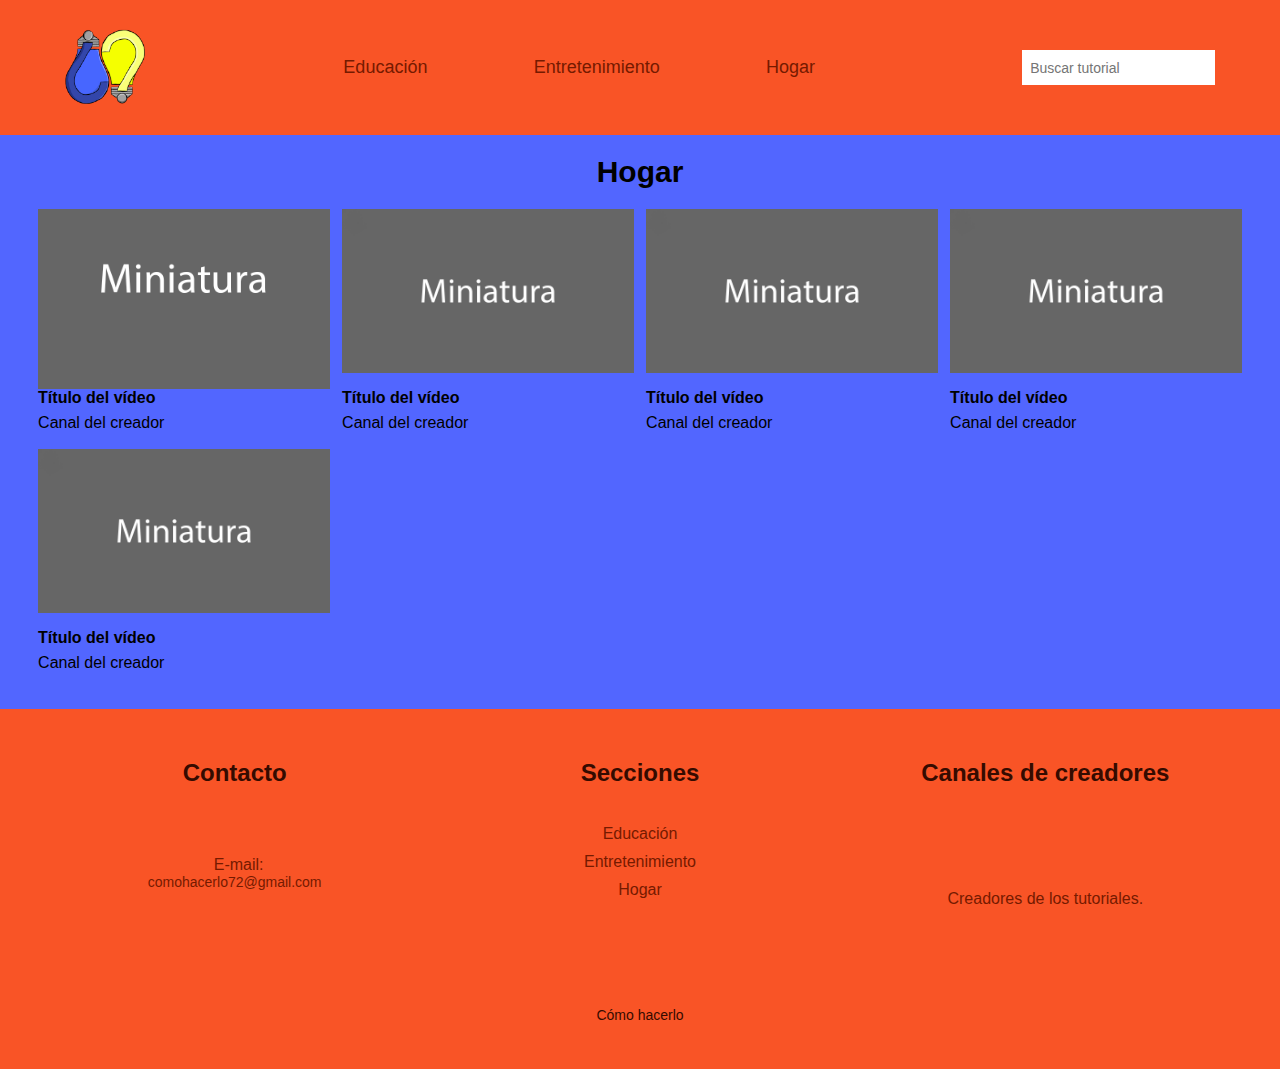
<file: hogar.html>
<!DOCTYPE html>
<html lang="es">
<head>
    <meta charset="UTF-8">
    <meta name="description" content="Tutoriales dedicados al hogar.">
    <meta name="author" content="Isai Tapia, comohacerlo72@gmail.com">
    <meta name="keywords" content="cocina, belleza, decoración, limpieza">
    <meta name="viewport" content="width=device-width, initial-scale=1, maximum-scale=1">
    <title>Hogar | Cómo hacerlo</title>
    <!--STYLE-->
    <link rel= "stylesheet" href="seccionescss/hogar.css">
    <!--ICONS-->
    <link rel="stylesheet" href="https://use.fontawesome.com/releases/v5.14.0/css/all.css" integrity="sha384-HzLeBuhoNPvSl5KYnjx0BT+WB0QEEqLprO+NBkkk5gbc67FTaL7XIGa2w1L0Xbgc" crossorigin="anonymous">
    <!--FONTS-->
    <link href="https://fonts.googleapis.com/css2?family=Anton&family=Bebas+Neue&display=swap" rel="stylesheet">
    <!--ICONO-->
    <link rel="icon" href="images/Logo_png.ico">
</head>
<body>
    <header>
        <div class="header">
            <div class="header-division">
                <div class="logo">
                    <a href="index">
                        <img src="images/Logo_png.png"/>
                    </a>
                </div>
                <div class="nav">
                    <nav class="nav-container">
                        <ul class="ul-container">
                            <a href="educacion" class="li-nav">
                                <p>Educación</p>
                            </a>
                            <a href="entretenimiento" class="li-nav">
                                <p>Entretenimiento</p>
                            </a>
                            <a href="hogar" class="li-nav">
                                <p>Hogar</p>
                            </a>
                        </ul>
                    </nav>
                </div>
                <div class="icons">
                    <div class="space-icon">
                        <a id="lupa" class="fas fa-search"></a>
                        <input id="input-search" type="text" placeholder="Buscar tutorial" autocomplete="off"/>
                    </div>
                    <div id="main" class="main">
                        <i class="fas fa-bars"></i>
                    </div>
                </div>
            </div>
        </div>
        <ul id="box-filter" class="box-filter">
            <!--EDUCACION-->
            <li><a href="redes">pitagoras</a></li>
            <li><a href="redes">html</a></li>
            <li><a href="redes">aprender idiomas</a></li>
            <li><a href="redes">hacer letra cursiva</a></li>
            <li><a href="redes">como crear una pagina web</a></li>
            <li><a href="redes">como jugar ajedrez</a></li>
            <li><a href="redes">ingles</a></li>
            <li><a href="redes">frances</a></li>
            <li><a href="redes">doblar pantalones</a></li>
            <li><a href="redes">como hacer un mapa conceptual</a></li>
            <!--ENTRETENIMIENTO-->
            <li><a href="redes">armar cubo rubik</a></li>
            <li><a href="redes">editar fotos</a></li>
            <li><a href="redes">custom de sneakers</a></li>
            <li><a href="redes">como patinar</a></li>
            <li><a href="redes">como hacer dominadas</a></li>
            <li><a href="redes">pintar sombras</a></li>
            <li><a href="redes">jugadas de basketball</a></li>
            <li><a href="redes">tocar guitarra</a></li>
            <li><a href="redes">tocar piano</a></li>
            <li><a href="redes">hacer lettering</a></li>
            <!--HOGAR-->
            <li><a href="redes">como hacer taquitos</a></li>
            <li><a href="redes">mascarilla</a></li>
            <li><a href="redes">maquillaje</a></li>
            <li><a href="redes">carpinteria</a></li>
            <li><a href="redes">doblar pantalones</a></li>
            <li><a href="redes">blanquear dientes</a></li>
            <li><a href="redes">ordenar un escritorio</a></li>
            <li><a href="redes">peinados</a></li>
        </ul>
    </header>
    <div id="popup-main" class="popup-main">
        <div class="container-popup-main">
            <a href="educacion" class="popup-btn">
                <p>Educación</p>
            </a>
            <a href="entretenimiento" class="popup-btn">
                <p>Entretenimiento</p>
            </a>
            <a href="hogar" class="popup-btn">
                <p>Hogar</p>
            </a>
        </div>
    </div>

    <script src="js/popupinicio.js"></script>
    <script src="js/filter.js"></script>

    <section class="all-videos">
        <div class="title-videos">
            <h1>Hogar</h1>
        </div>
        <div class="container-videos">
            <div class="container-box-video">
                <a href="#" class="box-video">
                    <div class="img-video">
                        <img src="images/miniatura_cel.png"/>
                    </div>
                    <div class="information-video">
                        <h4>Título del vídeo</h4>
                        <p>Canal del creador</p>
                    </div>
                </a>
            </div>
            <div class="container-box-video">
                <a href="#" class="box-video">
                    <div class="img-video">
                        <img src="images/miniatura.png"/>
                    </div>
                    <div class="information-video">
                        <h4>Título del vídeo</h4>
                        <p>Canal del creador</p>
                    </div>
                </a>
            </div>
            <div class="container-box-video">
                <a href="#" class="box-video">
                    <div class="img-video">
                        <img src="images/miniatura.png"/>
                    </div>
                    <div class="information-video">
                        <h4>Título del vídeo</h4>
                        <p>Canal del creador</p>
                    </div>
                </a>
            </div>
            <div class="container-box-video">
                <a href="#" class="box-video">
                    <div class="img-video">
                        <img src="images/miniatura.png"/>
                    </div>
                    <div class="information-video">
                        <h4>Título del vídeo</h4>
                        <p>Canal del creador</p>
                    </div>
                </a>
            </div>
            <div class="container-box-video">
                <a href="#" class="box-video">
                    <div class="img-video">
                        <img src="images/miniatura.png"/>
                    </div>
                    <div class="information-video">
                        <h4>Título del vídeo</h4>
                        <p>Canal del creador</p>
                    </div>
                </a>
            </div>
        </div>
    </section>
    <footer class="container-footer">
        <div class="box-footer-top">
            <div class="container-division-footer">
                <div class="title-footer">
                    <h2>Contacto</h2>
                </div>
                <div class="container-information-footer">
                    <div class="container-information-email-footer">
                        <div class="icons-footer">
                            <a href="redes"><i class="fab fa-facebook-f"></i></a>
                            <a href="redes"><i class="fab fa-twitter"></i></a>
                        </div>
                        <div class="container-email-footer">
                            <div class="email-i-footer">
                                <i class="far fa-envelope"></i>
                                <p>E-mail:</p>
                            </div>
                            <div class="email-footer">
                                <p>comohacerlo72@gmail.com</p>
                            </div>
                        </div>
                    </div>
                </div>
            </div>
            <div class="container-division-footer">
                <div class="title-footer">
                    <h2>Secciones</h2>
                </div>
                <div class="container-information-footer">
                    <div class="container-seccion-footer">
                        <div class="seccion-footer">
                            <a href="educacion">Educación</a>
                        </div>
                        <div class="seccion-footer">
                            <a href="entretenimiento">Entretenimiento</a>
                        </div>
                        <div class="seccion-footer">
                            <a href="hogar">Hogar</a>
                        </div>
                    </div>
                </div>
            </div>
            <div class="container-division-footer">
                <div class="title-footer">
                    <h2>Canales de creadores</h2>
                </div>
                <div class="container-information-footer">
                    <div class="termino-footer">
                        <a href="creadores">Creadores de los tutoriales.</a>
                    </div>
                </div>
            </div>
        </div>
        <div class="box-footer-bottom">
            <p>Cómo hacerlo</p>
        </div>
    </footer>
</body>
</html>
</file>
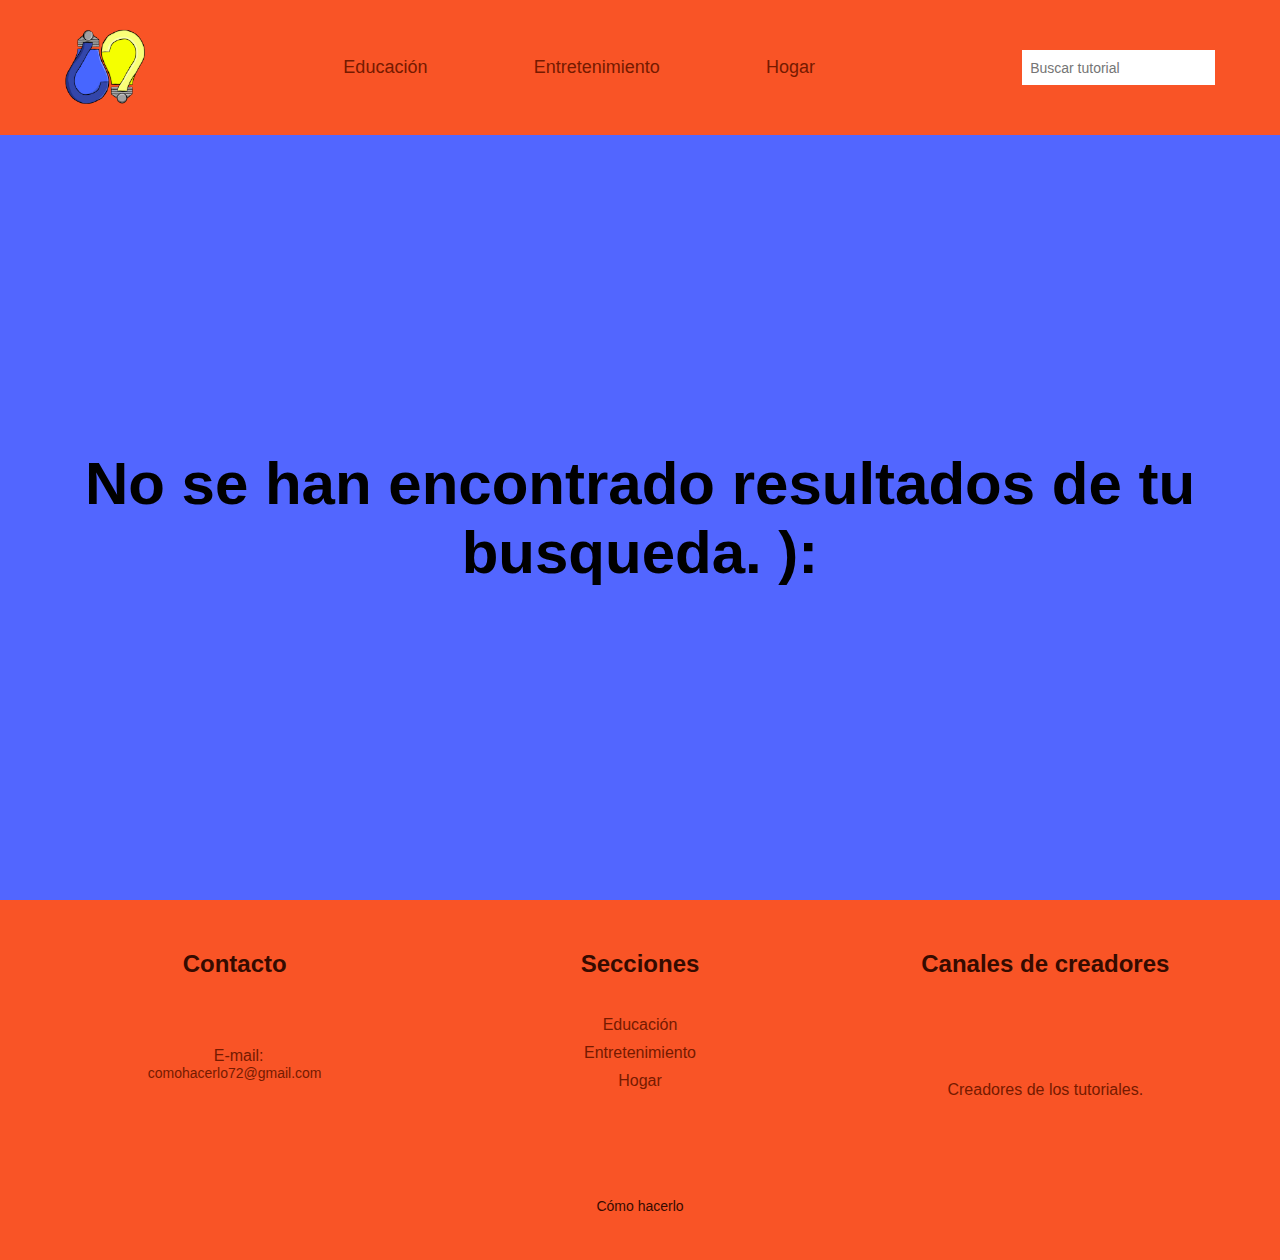
<file: noresults.html>
<!DOCTYPE html>
<html lang="es">
<head>
    <meta charset="UTF-8">
    <meta name="author" content="Isai Tapia, comohacerlo72@gmail.com">
    <meta name="viewport" content="width=device-width, initial-scale=1, maximum-scale=1">
    <title>Resultados de la busqueda | Cómo hacerlo</title>
    <!--STYLE-->
    <link rel= "stylesheet" href="seccionescss/busqueda.css">
    <!--ICONS-->
    <link rel="stylesheet" href="https://use.fontawesome.com/releases/v5.14.0/css/all.css" integrity="sha384-HzLeBuhoNPvSl5KYnjx0BT+WB0QEEqLprO+NBkkk5gbc67FTaL7XIGa2w1L0Xbgc" crossorigin="anonymous">
    <!--FONTS-->
    <link href="https://fonts.googleapis.com/css2?family=Anton&family=Bebas+Neue&display=swap" rel="stylesheet">
    <!--ICONO-->
    <link rel="icon" href="images/Logo_png.ico">
</head>
<body>
    <header id="header">
        <div class="header">
            <div class="header-division">
                <div class="logo">
                    <a href="index">
                        <img src="images/Logo_png.png"/>
                    </a>
                </div>
                <div class="nav">
                    <nav class="nav-container">
                        <ul class="ul-container">
                            <a href="educacion" class="li-nav">
                                <p>Educación</p>
                            </a>
                            <a href="entretenimiento" class="li-nav">
                                <p>Entretenimiento</p>
                            </a>
                            <a href="hogar" class="li-nav">
                                <p>Hogar</p>
                            </a>
                        </ul>
                    </nav>
                </div>
                <div class="icons">
                    <div class="space-icon">
                        <a id="lupa" class="fas fa-search"></a>
                        <input id="input-search" type="text" placeholder="Buscar tutorial" autocomplete="off"/>
                    </div>
                    <div id="main" class="main">
                        <i class="fas fa-bars"></i>
                    </div>
                </div>
            </div>
        </div>
        <ul id="box-filter" class="box-filter">
            <!--EDUCACION-->
            <li><a href="redes">pitagoras</a></li>
            <li><a href="redes">html</a></li>
            <li><a href="redes">aprender idiomas</a></li>
            <li><a href="redes">hacer letra cursiva</a></li>
            <li><a href="redes">como crear una pagina web</a></li>
            <li><a href="redes">como jugar ajedrez</a></li>
            <li><a href="redes">ingles</a></li>
            <li><a href="redes">frances</a></li>
            <li><a href="redes">doblar pantalones</a></li>
            <li><a href="redes">como hacer un mapa conceptual</a></li>
            <!--ENTRETENIMIENTO-->
            <li><a href="redes">armar cubo rubik</a></li>
            <li><a href="redes">editar fotos</a></li>
            <li><a href="redes">custom de sneakers</a></li>
            <li><a href="redes">como patinar</a></li>
            <li><a href="redes">como hacer dominadas</a></li>
            <li><a href="redes">pintar sombras</a></li>
            <li><a href="redes">jugadas de basketball</a></li>
            <li><a href="redes">tocar guitarra</a></li>
            <li><a href="redes">tocar piano</a></li>
            <li><a href="redes">hacer lettering</a></li>
            <!--HOGAR-->
            <li><a href="redes">como hacer taquitos</a></li>
            <li><a href="redes">mascarilla</a></li>
            <li><a href="redes">maquillaje</a></li>
            <li><a href="redes">carpinteria</a></li>
            <li><a href="redes">doblar pantalones</a></li>
            <li><a href="redes">blanquear dientes</a></li>
            <li><a href="redes">ordenar un escritorio</a></li>
            <li><a href="redes">peinados</a></li>
        </ul>
    </header>
    <div id="popup-main" class="popup-main">
        <div class="container-popup-main">
            <a href="educacion" class="popup-btn">
                <p>Educación</p>
            </a>
            <a href="entretenimiento" class="popup-btn">
                <p>Entretenimiento</p>
            </a>
            <a href="hogar" class="popup-btn">
                <p>Hogar</p>
            </a>
        </div>
    </div>
    <section id="no-results" class="no-results">
        <div class="container-no-results">
            <h1>No se han encontrado resultados de tu busqueda. ):</h1>
        </div>
    </section>
    
    <script src="js/filter.js"></script>
    <script src="js/popupinicio.js"></script>

    <footer class="container-footer">
        <div class="box-footer-top">
            <div class="container-division-footer">
                <div class="title-footer">
                    <h2>Contacto</h2>
                </div>
                <div class="container-information-footer">
                    <div class="container-information-email-footer">
                        <div class="icons-footer">
                            <a href="redes"><i class="fab fa-facebook-f"></i></a>
                            <a href="redes"><i class="fab fa-twitter"></i></a>
                        </div>
                        <div class="container-email-footer">
                            <div class="email-i-footer">
                                <i class="far fa-envelope"></i>
                                <p>E-mail:</p>
                            </div>
                            <div class="email-footer">
                                <p>comohacerlo72@gmail.com</p>
                            </div>
                        </div>
                    </div>
                </div>
            </div>
            <div class="container-division-footer">
                <div class="title-footer">
                    <h2>Secciones</h2>
                </div>
                <div class="container-information-footer">
                    <div class="container-seccion-footer">
                        <div class="seccion-footer">
                            <a href="educacion">Educación</a>
                        </div>
                        <div class="seccion-footer">
                            <a href="entretenimiento">Entretenimiento</a>
                        </div>
                        <div class="seccion-footer">
                            <a href="hogar">Hogar</a>
                        </div>
                    </div>
                </div>
            </div>
            <div class="container-division-footer">
                <div class="title-footer">
                    <h2>Canales de creadores</h2>
                </div>
                <div class="container-information-footer">
                    <div class="termino-footer">
                        <a href="creadores">Creadores de los tutoriales.</a>
                    </div>
                </div>
            </div>
        </div>
        <div class="box-footer-bottom">
            <p>Cómo hacerlo</p>
        </div>
    </footer>
</body>
</html>
</file>
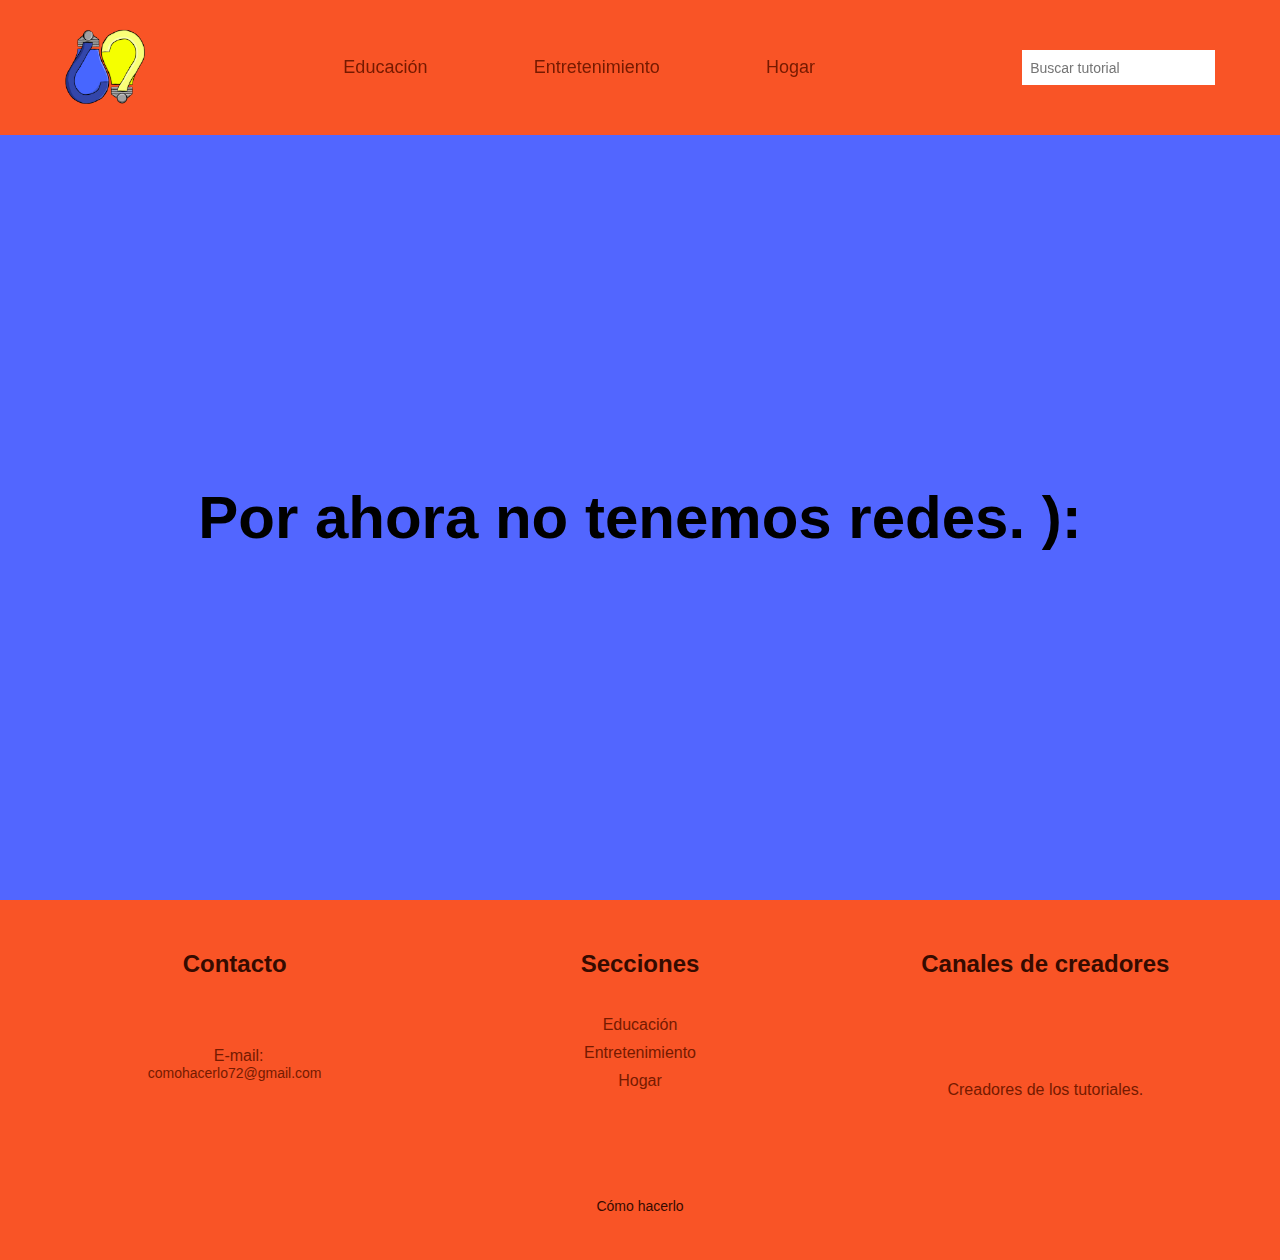
<file: redes.html>
<!DOCTYPE html>
<html lang="es">
<head>
    <meta charset="UTF-8">
    <meta name="author" content="Isai Tapia, comohacerlo72@gmail.com">
    <meta name="viewport" content="width=device-width, initial-scale=1, maximum-scale=1">
    <title>Redes | Cómo hacerlo</title>
    <!--STYLE-->
    <link rel= "stylesheet" href="seccionescss/redes.css">
    <!--ICONS-->
    <link rel="stylesheet" href="https://use.fontawesome.com/releases/v5.14.0/css/all.css" integrity="sha384-HzLeBuhoNPvSl5KYnjx0BT+WB0QEEqLprO+NBkkk5gbc67FTaL7XIGa2w1L0Xbgc" crossorigin="anonymous">
    <!--FONTS-->
    <link href="https://fonts.googleapis.com/css2?family=Anton&family=Bebas+Neue&display=swap" rel="stylesheet">
    <!--ICONO-->
    <link rel="icon" href="images/Logo_png.ico">
</head>
<body>
    <header>
        <div class="header">
            <div class="header-division">
                <div class="logo">
                    <a href="index">
                        <img src="images/Logo_png.png"/>
                    </a>
                </div>
                <div class="nav">
                    <nav class="nav-container">
                        <ul class="ul-container">
                            <a href="educacion" class="li-nav">
                                <p>Educación</p>
                            </a>
                            <a href="entretenimiento" class="li-nav">
                                <p>Entretenimiento</p>
                            </a>
                            <a href="hogar" class="li-nav">
                                <p>Hogar</p>
                            </a>
                        </ul>
                    </nav>
                </div>
                <div class="icons">
                    <div class="space-icon">
                        <a id="lupa" class="fas fa-search"></a>
                        <input id="input-search" type="text" placeholder="Buscar tutorial" autocomplete="off"/>
                    </div>
                    <div id="main" class="main">
                        <i class="fas fa-bars"></i>
                    </div>
                </div>
            </div>
        </div>
        <ul id="box-filter" class="box-filter">
            <!--EDUCACION-->
            <li><a href="redes">pitagoras</a></li>
            <li><a href="redes">html</a></li>
            <li><a href="redes">aprender idiomas</a></li>
            <li><a href="redes">hacer letra cursiva</a></li>
            <li><a href="redes">como crear una pagina web</a></li>
            <li><a href="redes">como jugar ajedrez</a></li>
            <li><a href="redes">ingles</a></li>
            <li><a href="redes">frances</a></li>
            <li><a href="redes">doblar pantalones</a></li>
            <li><a href="redes">como hacer un mapa conceptual</a></li>
            <!--ENTRETENIMIENTO-->
            <li><a href="redes">armar cubo rubik</a></li>
            <li><a href="redes">editar fotos</a></li>
            <li><a href="redes">custom de sneakers</a></li>
            <li><a href="redes">como patinar</a></li>
            <li><a href="redes">como hacer dominadas</a></li>
            <li><a href="redes">pintar sombras</a></li>
            <li><a href="redes">jugadas de basketball</a></li>
            <li><a href="redes">tocar guitarra</a></li>
            <li><a href="redes">tocar piano</a></li>
            <li><a href="redes">hacer lettering</a></li>
            <!--HOGAR-->
            <li><a href="redes">como hacer taquitos</a></li>
            <li><a href="redes">mascarilla</a></li>
            <li><a href="redes">maquillaje</a></li>
            <li><a href="redes">carpinteria</a></li>
            <li><a href="redes">doblar pantalones</a></li>
            <li><a href="redes">blanquear dientes</a></li>
            <li><a href="redes">ordenar un escritorio</a></li>
            <li><a href="redes">peinados</a></li>
        </ul>
    </header>
    <div id="popup-main" class="popup-main">
        <div class="container-popup-main">
            <a href="educacion" class="popup-btn">
                <p>Educación</p>
            </a>
            <a href="entretenimiento" class="popup-btn">
                <p>Entretenimiento</p>
            </a>
            <a href="hogar" class="popup-btn">
                <p>Hogar</p>
            </a>
        </div>
    </div>

    <script src="js/popupinicio.js"></script>
    <script src="js/filter.js"></script>

    <div class="box">
        <h1>Por ahora no tenemos redes. ):</h1>
    </div>
    <footer class="container-footer">
        <div class="box-footer-top">
            <div class="container-division-footer">
                <div class="title-footer">
                    <h2>Contacto</h2>
                </div>
                <div class="container-information-footer">
                    <div class="container-information-email-footer">
                        <div class="icons-footer">
                            <a href="redes"><i class="fab fa-facebook-f"></i></a>
                            <a href="redes"><i class="fab fa-twitter"></i></a>
                        </div>
                        <div class="container-email-footer">
                            <div class="email-i-footer">
                                <i class="far fa-envelope"></i>
                                <p>E-mail:</p>
                            </div>
                            <div class="email-footer">
                                <p>comohacerlo72@gmail.com</p>
                            </div>
                        </div>
                    </div>
                </div>
            </div>
            <div class="container-division-footer">
                <div class="title-footer">
                    <h2>Secciones</h2>
                </div>
                <div class="container-information-footer">
                    <div class="container-seccion-footer">
                        <div class="seccion-footer">
                            <a href="educacion">Educación</a>
                        </div>
                        <div class="seccion-footer">
                            <a href="entretenimiento">Entretenimiento</a>
                        </div>
                        <div class="seccion-footer">
                            <a href="hogar">Hogar</a>
                        </div>
                    </div>
                </div>
            </div>
            <div class="container-division-footer">
                <div class="title-footer">
                    <h2>Canales de creadores</h2>
                </div>
                <div class="container-information-footer">
                    <div class="termino-footer">
                        <a href="creadores">Creadores de los tutoriales.</a>
                    </div>
                </div>
            </div>
        </div>
        <div class="box-footer-bottom">
            <p>Cómo hacerlo</p>
        </div>
    </footer>
</body>
</html>
</file>
<file: inicio.css>
*{
    margin: 0;
    padding: 0;
}

/*HEADER*/

header{
    top: 0;
    height: 15vh;
    width: 100%;
    display: flex;
    align-items: flex-start;
    justify-content: center;
    position: fixed;
    box-shadow: 0px 2px 5px rgba(0, 0, 0, 0.2);
    background: #F95426;
}

.header{
    width: 95%;
    height: 100%;
}

.header-division{
    display: flex;
    align-items: center;
    height: 100%;
    width: 100%;
}

.logo{
    height: 100%;
    width: 12%;
    display: flex;
    align-items: center;
    justify-content: center;
    align-items: center;
}

.logo img{
    width: 80px;
}

.nav{
    height: 100%;
    width: 66%;
    display: flex;
    align-items: center;
    justify-content: center;
}

.nav-container{
    display: flex;
    justify-content: space-around;
    align-items: center;
    height: 80%;
    width: 90%;
}

.ul-container{
    display: flex;
    flex-direction: row;
    height: 100%;
    width: 80%;
    align-items: center;
    justify-content: space-around;
}

.li-nav{
    display: flex;
    align-items: center;
    justify-content: flex-start;
    color: #751A00;
    font-size: 18px;
    list-style: none;
    padding: 10px 20px;
    text-decoration: none;
    font-family: 'Oswald', sans-serif;
}

.li-nav:hover{
    box-shadow: 0px 5px 5px rgba(0, 0, 0, 0.5);
    color: #350B00;
}

.icons{
    width: 22%;
    height: 100%;
    display: flex;
    justify-content: center;
    align-items: center;
}

.space-icon{
    background: #F95426;
    height: 35px;
    width: 85%;
    display: flex;
    justify-content: space-between;
    align-items: center;
}

.space-icon a{
    color: #751A00;
    text-decoration: none;
    cursor: pointer;
}

.space-icon input{
    height: 100%;
    width: 85%;
    text-indent: 8px;
    border: none;
    outline: none;
    font-size: 14px;
}

.space-icon a:hover{
    color: #350B00;
}

.main{
    visibility: hidden;
    cursor: pointer;
    font-size: 20px;
    margin-left: 25px;
}

.main i{
    text-decoration: none;
    color: #751A00;
}

.main i:hover{
    color: #350B00;
}

/*RESPONSIVE-NAV*/

@media screen and (max-width: 900px){
    .nav{
        width: 63%;
    }

    .icons{
        width: 25%;
    }
}

@media screen and (max-width: 715px){
    .header-division{
        justify-content: space-between;
    }

    .logo{
        width: 18%;
    }

    .nav{
        visibility: hidden;
        width: 0%;
    }

    .icons{
        width: 40%;
    }

    .main{
        visibility: visible;
    }
}

@media screen and (max-width: 520px){
    .icons{
        width: 50%;
    }
}

@media screen and (max-width: 460px){
    .logo{
        width: 82px;
    }

    .logo img{
        width: 60px;
    }

    .icons{
        width: 230px;
    }
}

@media screen and (max-width: 380px){
    .header{
        width: 100%;
    }

    .logo{
        width: 24%;
    }

    .icons{
        width: 76%;
    }

    .space-icon{
        justify-content: flex-end;
    }

    .space-icon a{
        margin-right: 12px;
    }

    .space-icon input{
        width: 75%;
    }

    .main{
        margin-right: 15px;
    }
}

/*FILTER*/

#box-filter{
    max-height: 400px;
    width: 25%;
    top: 15vh;
    right: 0;
    overflow-y: auto;
    overflow-x: hidden;
    background: #fff;
    box-shadow: -5px 5px 5px rgba(0, 0, 0, 0.5);
    position: fixed;
    display: none;
}

.box-filter li{ 
    height: 40px;
    width: 100%;
    display: flex;
    align-items: center;
    justify-content: center;
    list-style: none;
}

.box-filter li:hover{
    background: rgba(0, 0, 0, 0.1);
}

.box-filter li a{
    border-bottom: 1px solid rgb(200, 200, 200);
    height: 100%;
    width: 100%;
    display: flex;
    align-items: center;
    justify-content: center;
    text-decoration: none;
    text-align: center;
    color: #000;    
    font-family: 'Oswald', 'sans-serif';
}

/*RESPONSIVE-FILTER*/

@media screen and (max-width: 630px){
    #box-filter{
        width: 45%;
    }
}

@media screen and (max-width: 440px){
    #box-filter{
        width: 70%;
    }
}

/*POPUP-MAIN*/

.popup-main{
    border-top: 1px solid #EB4011;
    height: 180px;
    width: 320px;
    position: fixed;
    display: flex;
    align-items: center;
    justify-content: center;
    font-family: 'Oswald', sans-serif;
    top: 15vh;
    right: -320px;
    background: #F95426;
    transition: transform 0.5s;
}

.container-popup-main{
    height: 90%;
    width: 90%;
    display: flex;
    flex-direction: column;
    align-items: center;
    justify-content: space-around;
}

.popup-btn{
    display: flex;
    align-items: center;
    justify-content: center;
    height: 28%;
    width: 100%;
    color: #000;
    text-decoration: none;
    font-size: 18px;
}

.popup-btn:hover{
    box-shadow: 0px 5px 5px rgba(0, 0, 0, 0.5);
}

.active-popup-main{
    transform: translateX(-320px);
}

/*POPUP-RESPONSIVE*/

@media screen and (max-width: 330px){
    .popup-main{
        width: 100%;
    }
}

/*CAJA-PRINCIPAL*/

.box-container-reciente{
    background: #5266FF;
    margin-top: 15vh;
    height: 85vh;
    display: flex;
    justify-content: center;
    align-items: center;
}

.container-reciente{
    height: 100%;
    width: 90%;
    display: flex;
    align-items: center;
    justify-content: center;
    margin-bottom: 30px;
}

.box-reciente{
    width: 100%;
    height: 90%;
    display: flex;
    justify-content: center;
    align-items: center;
    flex-direction: column;
    font-family: 'Oswald', sans-serif;
}
 
.title-reciente{
    color: #000;
    font-size: 22px;
    height: 10%;
    width: 82%;
    display: flex;
    justify-content: center;
    align-items: center;
    font-family: 'Roboto Condensed', sans-serif;
}

.btn-reciente{
    color: #000;
    height: 90%;
    width: 82%;
    text-decoration: none;
    display: flex;
    justify-content: center;
    align-items: center;
    flex-direction: column;
}

.btn-reciente:hover{
    box-shadow: 0px 5px 5px rgba(0, 0, 0, 0.5);
}

.img-reciente{
    width: 100%;
    height: 85%;
    display: flex;
    justify-content: center;
    align-items: center;
}

.img-reciente img{
    max-height: 96%;
    max-width: 96%;
    object-fit: cover;
}

.reciente-information{
    height: 15%;
    display: flex;
    justify-content: center;
    align-items: center;
    flex-direction: column;
}

.reciente-information h4{
    font-size: 20px;
    height: 50%;
    width: 100%;
}

.reciente-information p{
    height: 50%;
    width: 100%;
    font-size: 19px;
}

/*RESPONSIVE-RECIENTE*/

@media screen and (max-width: 800px){
    .title-reciente{
        width: 100%;
    }

    .btn-reciente{
        width: 100%;
    }

    .img-reciente img{
        height: auto;
        width: 100%;
    }
}

@media screen and (max-width: 630px){
    .box-container-reciente{
        height: 70vh;
    }

    .box-reciente{
        height: 100%;
    }

    .btn-reciente{
        height: auto;
    }

    .img-reciente{
        height: auto;
    }
}

@media screen and (max-width: 520px){
    .box-container-reciente{
        height: 60vh;
    }

    .container-reciente{
        width: 95%;
    }

    .title-reciente{
        font-size: 18px;
    }

    .reciente-information h4{
        font-size: 16px;
    }
    
    .reciente-information p{
        font-size: 15px;
    }
}

/*DIVISION-SECTIONS*/

.container-seccion{
    background: #F8FF32;
    width: 100%;
    display: flex;
    flex-direction: column;
    justify-content: center;
    align-items: center;
    text-decoration: none;
}

.container-box-seccion{
    height: 100%;
    width: 94%;
    margin: 8px;
    display: flex;
    flex-direction: column;
    align-items: center;
    justify-content: space-around;
}

.title-seccion{
    box-shadow: 0px 5px 5px rgba(0, 0, 0, 0.5);
    height: 50px;
    width: 100%;
    display: flex;
    align-items: center;
}

.title-seccion a{
    height: 100%;
    text-decoration: none;
}

.title-seccion h1{
    font-family: 'Roboto Condensed', sans-serif;
    color: #000;
    font-size: 26px;
    height: 100%;
    padding: 0px 8px;
    display: flex;
    align-items: center;
    justify-content: center;
}

.division-box-seccion{
    width: 100%;
    display: flex;
    align-items: center;
    justify-content: space-between;
    flex-wrap: wrap;
}

.box-video-seccion{
    margin-top: 10px;
    height: 100%;
    width: 304px;
    display: flex;
    flex-direction: column;
    justify-content: center;
    align-items: center;
    text-decoration: none;
}

.box-video-seccion:hover{
    box-shadow: 0px 5px 5px rgba(0, 0, 0, 0.5);
}

.video-seccion{
    display: flex;
    align-items: flex-start;
    justify-content: center;
    height: 170px;
    width: 100%;
}

.video-seccion img{
    display: flex;
    align-items: center;
    justify-content: center;
    width: 100%;
}

.fit{
    height: 100%;
    object-fit: cover;
}

.information-video-seccion{
    height: 55px;
    width: 100%;
    display: flex;
    flex-direction: column;
    align-items: flex-start;
    justify-content: center;
    font-family: 'Oswald', sans-serif;
    color: #000;
}

.information-video-seccion h4{
    font-size: 17px;
}

.information-video-seccion p{
    font-size: 16px;
}

/*RESPONSIVE-DIVISION-SECTIONS*/

@media screen and (max-width: 1020px){
    .box-video-seccion{
        width: 265px;
    }

    .video-seccion{
        height: 160px;
    }
}

@media screen and (max-width: 900px){
    .box-video-seccion{
        width: 360px;
    }

    .video-seccion{
        height: 200px;
    }

    .container-box-seccion{
        width: 90%;
    }
}

@media screen and (max-width: 830px){
    .box-video-seccion{
        width: 48%;
    }

    .container-box-seccion{
        width: 94%;
    }
}

@media screen and (max-width: 715px){
    .box-video-seccion{
        width: 285px;
    }

    .video-seccion{
        height: 170px;
    }
}

@media screen and (max-width: 630px){
    .box-video-seccion{
        width: 250px;
    }

    .video-seccion{
        height: 135px;
    }
}

@media screen and (max-width: 560px){
    .division-box-seccion{
        justify-content: center;
    }

    .box-video-seccion{
        width: 360px;
    }

    .video-seccion{
        height: 200px;
    }
}

@media screen and (max-width: 350px){
    .video-seccion{
        height: 175px;
    }
}

/*RECOMENDACION*/

.container-recomendacion{
    background: #5266FF;
    height: 70vh;
    display: flex;
    align-items: flex-end;
    justify-content: center;
}

.box-recomendacion{
    height: 90%;
    width: 90%;
    display: flex;
    align-items: center;
    justify-content: center;
}

.container-information-recomendacion{
    box-shadow: 0px 5px 5px rgba(0, 0, 0, 0.5);
    height: 80%;
    width: 55%;
    display: flex;
    flex-direction: column;
    align-items: center;
    justify-content: center;
}

.container-text-recomendacion{
    height: 50%;
    width: 90%;
    display: flex;
    align-items: center;
    justify-content: center;
    text-align: center;
    font-size: 30px;
    font-family: 'Roboto Condensed', sans-serif;
}

.container-i-recomendacion{
    height: 50%;
    width: 90%;
    display: flex;
    align-items: center;
    justify-content: center;
    font-size: 7rem;
}

#arrow-down{
    display: none;
}

.container-input-recomendacion{
    height: 80%;
    width: 35%;
    display: flex;
    flex-direction: column;
    align-items: center;
    justify-content: center;
}

.input-recomendacion{
    height: 70%;
    width: 90%;
    display: flex;
    flex-direction: column;
    align-items: center;
    justify-content: center;
}

.tema-recomendacion{
    height: 50%;
    width: 100%;
    display: flex;
    align-items: center;
    justify-content: center;
}

.tema-recomendacion input{
    border: none;
    height: 45%;
    width: 70%;
    text-indent: 8px;
    font-size: 16px;
    outline: none;
}

.enviar-recomendacion{
    height: 35%;
    width: 90%;
    display: flex;
    align-items: center;
    justify-content: center;
}

.enviar-recomendacion input{
    background: #5266FF;
    border: none;
    height: 45%;
    width: 45%;
    font-size: 16px;
    cursor: pointer;
}

.enviar-recomendacion input:hover{
    box-shadow: 0px 5px 5px rgba(0, 0, 0, 0.5);
}

/*RESPONSIVE-RECOMENDACION*/

@media screen and (max-width: 1020px){
    .tema-recomendacion input{
        font-size: 15px;
    }

    .enviar-recomendacion input{
        font-size: 15px;
    }
}

@media screen and (max-width: 900px){
    .tema-recomendacion input{
        width: 200px;
    }

    .enviar-recomendacion input{
        width: 200px;
    }
}

@media screen and (max-width: 630px){
    .container-text-recomendacion{
        font-size: 25px;
    }

    .container-information-recomendacion{
        width: 50%;
    }

    .container-input-recomendacion{
        width: 40%;
    }

    .tema-recomendacion input{
        font-size: 14px;
        width: 100%;
    }

    .enviar-recomendacion input{
        font-size: 14px;
        width: 100%;
    }
}

@media screen and (max-width: 520px){
    .box-recomendacion{
        flex-direction: column;
    }

    .container-information-recomendacion{
        height: 55%;
        width: 100%;
    }

    .container-input-recomendacion{
        height: 45%;
        width: 100%;
    }

    .container-text-recomendacion{
        font-size: 20px;
        width: 100%;
    }

    .container-i-recomendacion{
        font-size: 5rem;
        width: 100%;
    }

    #arrow-right{
        display: none;
    }

    #arrow-down{
        display: block;
    }

    .tema-recomendacion input{
        height: 40px;
        width: 200px;
    }

    .enviar-recomendacion input{
        height: 40px;
        width: 200px;
    }
}

/*TERMINOS*/

.container-terminos{
    background: #F8FF32;
    display: flex;
    align-items: center;
    justify-content: center;
}

.box-container-terminos{
    margin: 40px 0px;
    width: 90%;
    display: flex;
    flex-direction: column;
    align-items:center;
    justify-content: center;
}

.title-terminos{
    display: flex;
    justify-content: center;
    align-items: center;
    /*background: #3C48A6;*/
    box-shadow: 0px 5px 5px rgba(0, 0, 0, 0.5);
    width: 100%;
    padding: 5px 0px;
    font-family: 'Roboto Condensed', sans-serif;
    font-size: 18px;
}

.box-list-terminos{
    margin: 14px;
    height: 35vh;
    width: 100%;
    display: flex;
    flex-direction: column;
    justify-content: space-around;
}

.termino{
    box-shadow: 0px 5px 5px rgba(0, 0, 0, 0.5);
    width: 100% -8px;
    padding-left: 8px;
    list-style: none;
    font-family: 'Oswald', sans-serif;
}

@media screen and (max-width: 520px){
    .title-terminos{
        font-size: 16px;
    }

    .box-list-terminos{
        height: 44vh;
    }
}

@media screen and (max-width: 380px){
    .box-list-terminos{
        height: 55vh;
    }
}

/*FOOTER*/

.container-footer{
    background: #F95426;
    height: 40vh;
    width: 100%;
    display: flex;
    justify-content: center;
    align-items: center;
    flex-direction: column;
}

.box-footer-top{
    height: 70%;
    width: 95%;
    display: flex;
    align-items: center;
    justify-content: center;
}

.container-division-footer{
    height: 100%;
    width: 100%;
    display: flex;
    flex-direction: column;
    align-items: center;
    justify-content: center;
}

.title-footer{
    width: 100%;
    height: 22%;
    display: flex;
    justify-content: center;
    align-items: center;
    font-family: 'Roboto Condensed', sans-serif;
    font-size: 16px;
    color: #350B00;
    text-align: center;
}

.container-information-footer{
    width: 100%;
    height: 78%;
    display: flex;
    flex-direction: column;
    align-items: center;
    justify-content: center;
}

.box-footer-bottom{
    height: 10%;
    display: flex;
    align-items: center;
    justify-content: center;
    font-size: 14px;
    font-family: 'Oswald', sans-serif;
    color: #350B00;
}

/*ICONOS-FOOTER*/

.icons-footer{
    width: 100%;
    display: flex;
    align-items: center;
    justify-content: center;
    font-size: 35px;
}

.icons-footer a{
    color: #751A00;
    margin: 0px 15px 25px;
}

.icons-footer a:hover{
    color: #350B00;
}

.container-email-footer{
    font-family: 'Oswald', sans-serif;
    height: 35%;
    width: 100%;
    display: flex;
    flex-direction: column;
    align-items: center;
    justify-content: center;
    color: #751A00;
}

.container-information-email-footer{
    width: 60%;
    height: 80%;
}

.email-i-footer{
    width: 100%;
    display: flex;
    align-items: center;
    justify-content: center;
    font-size: 16px;
}

.email-i-footer i{
    font-size: 20px;
    margin-right: 8px;
}

.email-footer{
    width: 100%;
    display: flex;
    align-items: center;
    justify-content: center;
    font-size: 14px;
}

/*SECCION-FOOTER*/

.container-seccion-footer{
    height: 80%;
    width: 60%;
    display: flex;
    flex-direction: column;
    align-items: center;
    justify-content: flex-start;
}

.seccion-footer{
    display: flex;
    align-items: center;
    justify-content: center;
    margin: 5px 0px;
}

.seccion-footer a{
    color: #751A00;
    text-decoration: none;
    font-family: 'Oswald', sans-serif;
    font-size: 16px;
}

.seccion-footer a:hover{
    color: #350B00;
}

/*INFORMATION-FOOTER*/

.termino-footer{
    height: 80%;
    width: 60%;
    display: flex;
    align-items: center;
    justify-content: center;
}

.termino-footer a{
    font-family: 'Oswald', sans-serif;
    text-decoration: none;
    color: #751A00;
    font-size: 16px;
    text-align: center;
}

.termino-footer a:hover{
    color: #350B00;
}

/*RESPONSIVE-FOOTER*/

@media screen and (max-width: 520px){
    .title-footer{
        font-size: 14px;
    }

    .icons-footer{
        font-size: 30px;
    }

    .email-i-footer{
        font-size: 16px;
    }
    
    .email-i-footer i{
        font-size: 18px;
    }

    .seccion-footer{
        font-size: 14px;
    }

    .termino-footer{
        font-size: 14px;
    }
}
</file>
<file: seccionescss/busqueda.css>
*{
    margin: 0;
    padding: 0;
}

/*HEADER*/

header{
    background: #F95426;
    height: 15vh;
    width: 100%;
    display: flex;
    align-items: flex-start;
    justify-content: center;
    position: fixed;
}

.header{
    width: 95%;
    height: 100%;
}

.header-division{
    display: flex;
    align-items: center;
    height: 100%;
    width: 100%;
}

.logo{
    width: 12%;
    display: flex;
    justify-content: center;
    align-items: center;
}

.logo img{
    width: 80px;
}

.nav{
    width: 66%;
    display: flex;
    align-items: center;
    justify-content: center;
}

.nav-container{
    display: flex;
    justify-content: space-around;
    align-items: center;
    height: 80%;
    width: 90%;
}

.ul-container{
    display: flex;
    flex-direction: row;
    height: 100%;
    width: 80%;
    align-items: center;
    justify-content: space-around;
}

.li-nav{
    display: flex;
    align-items: center;
    justify-content: flex-start;
    color: #751A00;
    background: #F95426;
    font-size: 18px;
    list-style: none;
    padding: 10px 20px;
    text-decoration: none;
    font-family: 'Oswald', sans-serif;
}

.li-nav:hover{
    box-shadow: 0px 5px 5px rgba(0, 0, 0, 0.5);
    color: #350B00;
}

.icons{
    width: 22%;
    height: 100%;
    display: flex;
    justify-content: center;
    align-items: center;
}

.space-icon{
    background: #F95426;
    height: 35px;
    width: 85%;
    display: flex;
    justify-content: space-between;
    align-items: center;
}

.space-icon a{
    cursor: pointer;
    color: #751A00;
    text-decoration: none;
}

.space-icon input{
    height: 100%;
    width: 85%;
    text-indent: 8px;
    border: none;
    outline: none;
    font-size: 14px;
}

.space-icon a:hover{
    color: #350B00;
}

.main{
    visibility: hidden;
    cursor: pointer;
    font-size: 20px;
    margin-left: 25px;
}

.main i{
    text-decoration: none;
    color: #751A00;
}

.main i:hover{
    color: #350B00;
}

/*RESPONSIVE-NAV*/

@media screen and (max-width: 900px){
    .nav{
        width: 63%;
    }

    .icons{
        width: 25%;
    }
}

@media screen and (max-width: 715px){
    .header-division{
        justify-content: space-between;
    }

    .logo{
        width: 18%;
    }

    .nav{
        visibility: hidden;
        width: 0%;
    }

    .icons{
        width: 40%;
    }

    .main{
        visibility: visible;
    }
}

@media screen and (max-width: 520px){
    .icons{
        width: 50%;
    }
}

@media screen and (max-width: 460px){
    .logo{
        width: 82px;
    }

    .logo img{
        width: 60px;
    }

    .icons{
        width: 230px;
    }
}

@media screen and (max-width: 380px){
    .header{
        width: 100%;
    }

    .logo{
        width: 24%;
    }

    .icons{
        width: 76%;
    }

    .space-icon{
        justify-content: flex-end;
    }

    .space-icon a{
        margin-right: 12px;
    }

    .space-icon input{
        width: 75%;
    }

    .main{
        margin-right: 15px;
    }
}

/*FILTER*/

#box-filter{
    max-height: 400px;
    width: 25%;
    top: 15vh;
    right: 0;
    overflow-y: auto;
    overflow-x: hidden;
    background: #fff;
    box-shadow: -5px 5px 5px rgba(0, 0, 0, 0.5);
    position: fixed;
    display: none;
}

.box-filter li{ 
    height: 40px;
    width: 100%;
    display: flex;
    align-items: center;
    justify-content: center;
    list-style: none;
}

.box-filter li:hover{
    background: rgba(200, 200, 200, 0.9);
}

.box-filter li a{
    border-bottom: 1px solid rgb(200, 200, 200);
    height: 100%;
    width: 100%;
    display: flex;
    text-align: center;
    align-items: center;
    justify-content: center;
    text-decoration: none;
    color: #000;    
    font-family: 'Oswald', 'sans-serif';
}

/*RESPONSIVE-FILTER*/

@media screen and (max-width: 630px){
    #box-filter{
        width: 45%;
    }
}

@media screen and (max-width: 440px){
    #box-filter{
        width: 70%;
    }
}

/*POPUP-MAIN*/

.popup-main{
    border-top: 1px solid #EB4011;
    height: 180px;
    width: 320px;
    position: fixed;
    display: flex;
    align-items: center;
    justify-content: center;
    font-family: 'Oswald', sans-serif;
    top: 15vh;
    right: -320px;
    background: #F95426;
    transition: transform 0.5s;
}

.container-popup-main{
    height: 90%;
    width: 90%;
    display: flex;
    flex-direction: column;
    align-items: center;
    justify-content: space-around;
}

.popup-btn{
    display: flex;
    align-items: center;
    justify-content: center;
    height: 28%;
    width: 100%;
    color: #000;
    text-decoration: none;
    font-size: 18px;
}

.popup-btn:hover{
    box-shadow: 0px 5px 5px rgba(0, 0, 0, 0.5);
}

.active-popup-main{
    transform: translateX(-320px);
}

/*POPUP-RESPONSIVE*/

@media screen and (max-width: 330px){
    .popup-main{
        width: 100%;
    }
}

/*NO-RESULTS*/

.no-results{
    background: #5266FF;
    padding-top: 15vh;
    height: 85vh;
    display: flex;
    align-items: center;
    justify-content: center;
}

.container-no-results{
    height: 100%;
    width: 90%;
    display: flex;
    align-items: center;
    justify-content: center;
}

.container-no-results h1{
    font-size: 60px;
    font-family: 'Roboto Condensed', sans-serif;
    text-align: center;
}

/*SECTION-VIDEOS*/

.container-busqueda{
    background: #5266FF;
    display: flex;
    flex-direction: column;
    align-items: center;
    justify-content: center;
    width: 100%;
    padding-top: 15vh;
}

.title-busqueda{
    margin: 20px 0px;
    width: 100%;
    display: flex;
    align-items: center;
    justify-content: flex-start;
}

.title-busqueda h1{
    padding-left: 6px;
    font-size: 30px;
    font-family: 'Roboto Condensed', sans-serif;
}

.container-videos{
    width: 95%;
    margin: 20px 0px;
    display: flex;
    align-items: center;
    justify-content: flex-start;
    flex-wrap: wrap;
}

.container-box-video{
    width: 25%;
    display: flex;
    align-items: center;
    justify-content: center;
}

.box-video{
    height: 230px;
    width: 96%;
    margin-bottom: 10px;
    text-decoration: none;
}

.box-video:hover{
    background: #F8FF32;
    box-shadow: 0px 5px 5px rgba(0, 0, 0, 0.5);
}

.img-video{
    height: 180px;
    width: 100%;
    display: flex;
    align-items: flex-start;
    justify-content: center;
}

.img-video img{
    max-height: 100%;
    width: 100%;
    object-fit: cover;
}

.information-video{
    height: 50px;
    width: 100%;
    display: flex;
    flex-direction: column;
    align-items: flex-start;
    justify-content: flex-start;
    color: #000;
    font-size: 16px;
    font-family: 'Oswald', sans-serif;
}

.information-video h4{
    height: 50%;
    width: 100%;
}

.information-video p{
    height: 50%;
    width: 100%;
}

/*RESPONSIVE-SECTION-VIDEOS*/

@media screen and (max-width: 1150px){
    .container-box-video{
        width: 33.33%;
    }

    .box-video{
        height: 250px;
    }

    .img-video{
        height: 190px;
    }

    .information-video{
        height: 60px;
    }
}

@media screen and (max-width: 1060px){
    .box-video{
        height: 240px;
    }

    .img-video{
        height: 180px;
    }

    .information-video{
        height: 60px;
    }
}

@media screen and (max-width: 1000px){
    .box-video{
        height: 230px;
    }

    .img-video{
        height: 170px;
    }

    .information-video{
        height: 60px;
    }
}

@media screen and (max-width: 950px){
    .box-video{
        height: 220px;
    }

    .img-video{
        height: 160px;
    }

    .information-video{
        height: 60px;
    }
}

@media screen and (max-width: 900px){
    .container-box-video{
        width: 50%;
    }

    .box-video{
        height: 280px;
    }

    .img-video{
        height: 230px;
    }

    .information-video{
        height: 50px;
    }
}

@media screen and (max-width: 850px){
    .container-box-video{
        width: 50%;
    }

    .box-video{
        height: 270px;
    }

    .img-video{
        height: 220px;
    }

    .information-video{
        height: 50px;
    }
}

@media screen and (max-width: 810px){
    .container-box-video{
        width: 50%;
    }

    .box-video{
        height: 260px;
    }

    .img-video{
        height: 210px;
    }

    .information-video{
        height: 50px;
    }
}

@media screen and (max-width: 770px){
    .container-box-video{
        width: 50%;
    }

    .box-video{
        height: 250px;
    }

    .img-video{
        height: 200px;
    }

    .information-video{
        height: 50px;
    }
}

@media screen and (max-width: 700px){
    .container-box-video{
        width: 50%;
    }

    .box-video{
        height: 230px;
    }

    .img-video{
        height: 180px;
    }

    .information-video{
        height: 50px;
    }
}

@media screen and (max-width: 610px){
    .container-box-video{
        width: 50%;
    }

    .box-video{
        height: 200px;
    }

    .img-video{
        height: 150px;
    }

    .information-video{
        height: 50px;
    }
}

@media screen and (max-width: 560px){
    .container-box-video{
        width: 100%;
    }

    .box-video{
        height: 330px;
    }

    .img-video{
        height: 280px;
    }

    .information-video{
        height: 50px;
    }
}

@media screen and (max-width: 520px){
    .container-box-video{
        width: 100%;
    }

    .box-video{
        height: 310px;
    }

    .img-video{
        height: 260px;
    }

    .information-video{
        height: 50px;
    }
}

@media screen and (max-width: 480px){
    .container-box-video{
        width: 100%;
    }

    .box-video{
        height: 300px;
    }

    .img-video{
        height: 250px;
    }

    .information-video{
        height: 50px;
    }
}

@media screen and (max-width: 450px){
    .container-box-video{
        width: 100%;
    }

    .box-video{
        height: 280px;
    }

    .img-video{
        height: 230px;
    }

    .information-video{
        height: 50px;
    }
}

@media screen and (max-width: 410px){
    .container-box-video{
        width: 100%;
    }

    .box-video{
        height: 250px;
    }

    .img-video{
        height: 200px;
    }

    .information-video{
        height: 50px;
    }
}

@media screen and (max-width: 355px){
    .container-box-video{
        width: 100%;
    }

    .box-video{
        height: 230px;
    }

    .img-video{
        height: 180px;
    }

    .information-video{
        height: 50px;
    }
}

@media screen and (max-width: 332px){
    .container-box-video{
        width: 100%;
    }

    .box-video{
        height: 210px;
    }

    .img-video{
        height: 160px;
    }

    .information-video{
        height: 50px;
    }
}

/*FOOTER*/

.container-footer{
    background: #F95426;
    height: 40vh;
    width: 100%;
    display: flex;
    justify-content: center;
    align-items: center;
    flex-direction: column;
}

.box-footer-top{
    height: 70%;
    width: 95%;
    display: flex;
    align-items: center;
    justify-content: center;
}

.container-division-footer{
    height: 100%;
    width: 100%;
    display: flex;
    flex-direction: column;
    align-items: center;
    justify-content: center;
}

.title-footer{
    width: 100%;
    height: 22%;
    display: flex;
    justify-content: center;
    align-items: center;
    font-family: 'Roboto Condensed', sans-serif;
    font-size: 16px;
    color: #350B00;
    text-align: center;
}

.container-information-footer{
    width: 100%;
    height: 78%;
    display: flex;
    flex-direction: column;
    align-items: center;
    justify-content: center;
}

.box-footer-bottom{
    height: 10%;
    display: flex;
    align-items: center;
    justify-content: center;
    font-size: 14px;
    font-family: 'Oswald', sans-serif;
    color: #350B00;
}

/*ICONOS-FOOTER*/

.icons-footer{
    width: 100%;
    display: flex;
    align-items: center;
    justify-content: center;
    font-size: 35px;
}

.icons-footer a{
    color: #751A00;
    margin: 0px 15px 25px;
}

.icons-footer a:hover{
    color: #350B00;
}

.container-email-footer{
    font-family: 'Oswald', sans-serif;
    height: 35%;
    width: 100%;
    display: flex;
    flex-direction: column;
    align-items: center;
    justify-content: center;
    color: #751A00;
}

.container-information-email-footer{
    width: 60%;
    height: 80%;
}

.email-i-footer{
    width: 100%;
    display: flex;
    align-items: center;
    justify-content: center;
    font-size: 16px;
}

.email-i-footer i{
    font-size: 20px;
    margin-right: 8px;
}

.email-footer{
    width: 100%;
    display: flex;
    align-items: center;
    justify-content: center;
    font-size: 14px;
}

/*SECCION-FOOTER*/

.container-seccion-footer{
    height: 80%;
    width: 60%;
    display: flex;
    flex-direction: column;
    align-items: center;
    justify-content: flex-start;
}

.seccion-footer{
    display: flex;
    align-items: center;
    justify-content: center;
    margin: 5px 0px;
}

.seccion-footer a{
    color: #751A00;
    text-decoration: none;
    font-family: 'Oswald', sans-serif;
    font-size: 16px;
}

.seccion-footer a:hover{
    color: #350B00;
}

/*INFORMATION-FOOTER*/

.termino-footer{
    height: 80%;
    width: 60%;
    display: flex;
    align-items: center;
    justify-content: center;
}

.termino-footer a{
    font-family: 'Oswald', sans-serif;
    text-decoration: none;
    color: #751A00;
    font-size: 16px;
    text-align: center;
}

.termino-footer a:hover{
    color: #350B00;
}

/*RESPONSIVE-FOOTER*/

@media screen and (max-width: 520px){
    .title-footer{
        font-size: 14px;
    }

    .icons-footer{
        font-size: 30px;
    }

    .email-i-footer{
        font-size: 16px;
    }
    
    .email-i-footer i{
        font-size: 18px;
    }

    .seccion-footer{
        font-size: 14px;
    }

    .termino-footer{
        font-size: 14px;
    }
}
</file>
<file: seccionescss/creadores.css>
*{
    margin: 0;
    padding: 0;
}

/*HEADER*/

header{
    background: #F95426;
    height: 15vh;
    width: 100%;
    display: flex;
    align-items: flex-start;
    justify-content: center;
    position: fixed;
}

.header{
    width: 95%;
    height: 100%;
}

.header-division{
    display: flex;
    align-items: center;
    height: 100%;
    width: 100%;
}

.logo{
    width: 12%;
    display: flex;
    justify-content: center;
    align-items: center;
}

.logo img{
    width: 80px;
}

.nav{
    width: 66%;
    display: flex;
    align-items: center;
    justify-content: center;
}

.nav-container{
    display: flex;
    justify-content: space-around;
    align-items: center;
    height: 80%;
    width: 90%;
}

.ul-container{
    display: flex;
    flex-direction: row;
    height: 100%;
    width: 80%;
    align-items: center;
    justify-content: space-around;
}

.li-nav{
    display: flex;
    align-items: center;
    justify-content: flex-start;
    color: #751A00;
    background: #F95426;
    font-size: 18px;
    list-style: none;
    padding: 10px 20px;
    text-decoration: none;
    font-family: 'Oswald', sans-serif;
}

.li-nav:hover{
    box-shadow: 0px 5px 5px rgba(0, 0, 0, 0.5);
    color: #350B00;
}

.icons{
    width: 22%;
    height: 100%;
    display: flex;
    justify-content: center;
    align-items: center;
}

.space-icon{
    background: #F95426;
    height: 35px;
    width: 85%;
    display: flex;
    justify-content: space-between;
    align-items: center;
}

.space-icon a{
    cursor: pointer;
    color: #751A00;
    text-decoration: none;
}

.space-icon input{
    height: 100%;
    width: 85%;
    text-indent: 8px;
    border: none;
    outline: none;
    font-size: 14px;
}

.space-icon a:hover{
    color: #350B00;
}

.main{
    visibility: hidden;
    cursor: pointer;
    font-size: 20px;
    margin-left: 25px;
}

.main i{
    text-decoration: none;
    color: #751A00;
}

.main i:hover{
    color: #350B00;
}

/*RESPONSIVE-NAV*/

@media screen and (max-width: 900px){
    .nav{
        width: 63%;
    }

    .icons{
        width: 25%;
    }
}

@media screen and (max-width: 715px){
    .header-division{
        justify-content: space-between;
    }

    .logo{
        width: 18%;
    }

    .nav{
        visibility: hidden;
        width: 0%;
    }

    .icons{
        width: 40%;
    }

    .main{
        visibility: visible;
    }
}

@media screen and (max-width: 520px){
    .icons{
        width: 50%;
    }
}

@media screen and (max-width: 460px){
    .logo{
        width: 82px;
    }

    .logo img{
        width: 60px;
    }

    .icons{
        width: 230px;
    }
}

@media screen and (max-width: 380px){
    .header{
        width: 100%;
    }

    .logo{
        width: 24%;
    }

    .icons{
        width: 76%;
    }

    .space-icon{
        justify-content: flex-end;
    }

    .space-icon a{
        margin-right: 12px;
    }

    .space-icon input{
        width: 75%;
    }

    .main{
        margin-right: 15px;
    }
}

/*FILTER*/

#box-filter{
    max-height: 400px;
    width: 25%;
    top: 15vh;
    right: 0;
    overflow-y: auto;
    overflow-x: hidden;
    background: #fff;
    box-shadow: -5px 5px 5px rgba(0, 0, 0, 0.5);
    position: fixed;
    display: none;
}

.box-filter li{ 
    height: 40px;
    width: 100%;
    display: flex;
    align-items: center;
    justify-content: center;
    list-style: none;
}

.box-filter li a{
    border-bottom: 1px solid rgb(200, 200, 200);
    height: 100%;
    width: 100%;
    display: flex;
    text-align: center;
    align-items: center;
    justify-content: center;
    text-decoration: none;
    color: #000;    
    font-family: 'Oswald', 'sans-serif';
}

/*RESPONSIVE-FILTER*/

@media screen and (max-width: 630px){
    #box-filter{
        width: 45%;
    }
}

@media screen and (max-width: 440px){
    #box-filter{
        width: 70%;
    }
}

/*POPUP-MAIN*/

.popup-main{
    border-top: 1px solid #EB4011;
    height: 180px;
    width: 320px;
    position: fixed;
    display: flex;
    align-items: center;
    justify-content: center;
    font-family: 'Oswald', sans-serif;
    top: 15vh;
    right: -320px;
    background: #F95426;
    transition: transform 0.5s;
}

.container-popup-main{
    height: 90%;
    width: 90%;
    display: flex;
    flex-direction: column;
    align-items: center;
    justify-content: space-around;
}

.popup-btn{
    display: flex;
    align-items: center;
    justify-content: center;
    height: 28%;
    width: 100%;
    color: #000;
    text-decoration: none;
    font-size: 18px;
}

.popup-btn:hover{
    box-shadow: 0px 5px 5px rgba(0, 0, 0, 0.5);
}

.active-popup-main{
    transform: translateX(-320px);
}

/*POPUP-RESPONSIVE*/

@media screen and (max-width: 330px){
    .popup-main{
        width: 100%;
    }
}

/*CHANNELS*/

.channels{
    background: #5266FF;
    padding-top: 15vh;
    min-height: 85vh;
    display: flex;
    align-items: flex-start;
    justify-content: center;
    width: 100%;
}

.container-channels{
    width: 100%;
    display: flex;
    flex-direction: column;
    align-items: center;
    justify-content: center;
}

.title-channel{
    width: 100%;
    display: flex;
    align-items: center;
    justify-content: center;
}

.title-channel h1{
    margin: 20px 0px; 
    font-size: 30px;
    font-family: 'Roboto Condensed', sans-serif;
}

.box-channels{
    display: flex;
    align-items: flex-start;
    justify-content: flex-start;
    flex-direction: row;
    flex-wrap: wrap;
    width: 85%;
}

.container-channel{
    width: 20%;
    height: 40px;
    display: flex;
    align-items: center;
    justify-content: center;
}

.btn-channel{
    height: 90%;
    width: 90%;
    display: flex;
    align-items: center;
    justify-content: center;
    font-size: 18px;
    color: #000;
    text-decoration: none;
    font-family: 'Oswald', sans-serif;
}

.btn-channel:hover{
    background: #F8FF32;
    box-shadow: 0px 5px 5px rgba(0, 0, 0, 0.5);
}

/*RESPONSIVE-CHANNEL*/

@media screen and (max-width: 500px){
    .container-channel{
        width: 25%;
    }
}

@media screen and (max-width: 390px){
    .container-channel{
        width: 33.33%;
    }
}



/*FOOTER*/

.container-footer{
    background: #F95426;
    height: 40vh;
    width: 100%;
    display: flex;
    justify-content: center;
    align-items: center;
    flex-direction: column;
}

.box-footer-top{
    height: 70%;
    width: 95%;
    display: flex;
    align-items: center;
    justify-content: center;
}

.container-division-footer{
    height: 100%;
    width: 100%;
    display: flex;
    flex-direction: column;
    align-items: center;
    justify-content: center;
}

.title-footer{
    width: 100%;
    height: 22%;
    display: flex;
    justify-content: center;
    align-items: center;
    font-family: 'Roboto Condensed', sans-serif;
    font-size: 16px;
    color: #350B00;
    text-align: center;
}

.container-information-footer{
    width: 100%;
    height: 78%;
    display: flex;
    flex-direction: column;
    align-items: center;
    justify-content: center;
}

.box-footer-bottom{
    height: 10%;
    display: flex;
    align-items: center;
    justify-content: center;
    font-size: 14px;
    font-family: 'Oswald', sans-serif;
    color: #350B00;
}

/*ICONOS-FOOTER*/

.icons-footer{
    width: 100%;
    display: flex;
    align-items: center;
    justify-content: center;
    font-size: 35px;
}

.icons-footer a{
    color: #751A00;
    margin: 0px 15px 25px;
}

.icons-footer a:hover{
    color: #350B00;
}

.container-email-footer{
    font-family: 'Oswald', sans-serif;
    height: 35%;
    width: 100%;
    display: flex;
    flex-direction: column;
    align-items: center;
    justify-content: center;
    color: #751A00;
}

.container-information-email-footer{
    width: 60%;
    height: 80%;
}

.email-i-footer{
    width: 100%;
    display: flex;
    align-items: center;
    justify-content: center;
    font-size: 16px;
}

.email-i-footer i{
    font-size: 20px;
    margin-right: 8px;
}

.email-footer{
    width: 100%;
    display: flex;
    align-items: center;
    justify-content: center;
    font-size: 14px;
}

/*SECCION-FOOTER*/

.container-seccion-footer{
    height: 80%;
    width: 60%;
    display: flex;
    flex-direction: column;
    align-items: center;
    justify-content: flex-start;
}

.seccion-footer{
    display: flex;
    align-items: center;
    justify-content: center;
    margin: 5px 0px;
}

.seccion-footer a{
    color: #751A00;
    text-decoration: none;
    font-family: 'Oswald', sans-serif;
    font-size: 16px;
}

.seccion-footer a:hover{
    color: #350B00;
}

/*INFORMATION-FOOTER*/

.termino-footer{
    height: 80%;
    width: 60%;
    display: flex;
    align-items: center;
    justify-content: center;
}

.termino-footer a{
    font-family: 'Oswald', sans-serif;
    text-decoration: none;
    color: #751A00;
    font-size: 16px;
    text-align: center;
}

.termino-footer a:hover{
    color: #350B00;
}

/*RESPONSIVE-FOOTER*/

@media screen and (max-width: 520px){
    .title-footer{
        font-size: 14px;
    }

    .icons-footer{
        font-size: 30px;
    }

    .email-i-footer{
        font-size: 16px;
    }
    
    .email-i-footer i{
        font-size: 18px;
    }

    .seccion-footer{
        font-size: 14px;
    }

    .termino-footer{
        font-size: 14px;
    }
}
</file>
<file: seccionescss/educacion.css>
*{
    margin: 0;
    padding: 0;
}

/*HEADER*/

header{
    background: #F95426;
    height: 15vh;
    width: 100%;
    display: flex;
    align-items: flex-start;
    justify-content: center;
    position: fixed;
}

.header{
    width: 95%;
    height: 100%;
}

.header-division{
    display: flex;
    align-items: center;
    height: 100%;
    width: 100%;
}

.logo{
    width: 12%;
    display: flex;
    justify-content: center;
    align-items: center;
}

.logo img{
    width: 80px;
}

.nav{
    width: 66%;
    display: flex;
    align-items: center;
    justify-content: center;
}

.nav-container{
    display: flex;
    justify-content: space-around;
    align-items: center;
    height: 80%;
    width: 90%;
}

.ul-container{
    display: flex;
    flex-direction: row;
    height: 100%;
    width: 80%;
    align-items: center;
    justify-content: space-around;
}

.li-nav{
    display: flex;
    color: #751A00;
    background: #F95426;
    font-size: 18px;
    list-style: none;
    padding: 10px 20px;
    text-decoration: none;
    font-family: 'Oswald', sans-serif;
}

.li-nav:hover{
    box-shadow: 0px 5px 5px rgba(0, 0, 0, 0.5);
    color: #350B00;
}

.icons{
    width: 22%;
    height: 100%;
    display: flex;
    justify-content: center;
    align-items: center;
}

.space-icon{
    background: #F95426;
    height: 35px;
    width: 85%;
    display: flex;
    justify-content: space-between;
    align-items: center;
}

.space-icon a{
    cursor: pointer;
    color: #751A00;
    text-decoration: none;
}

.space-icon input{
    height: 100%;
    width: 85%;
    text-indent: 8px;
    border: none;
    outline: none;
    font-size: 14px;
}

.space-icon a:hover{
    color: #350B00;
}

.main{
    visibility: hidden;
    cursor: pointer;
    font-size: 20px;
    margin-left: 25px;
}

.main i{
    text-decoration: none;
    color: #751A00;
}

.main i:hover{
    color: #350B00;
}

/*RESPONSIVE-NAV*/

@media screen and (max-width: 900px){
    .nav{
        width: 63%;
    }

    .icons{
        width: 25%;
    }
}

@media screen and (max-width: 715px){
    .header-division{
        justify-content: space-between;
    }

    .logo{
        width: 18%;
    }

    .nav{
        visibility: hidden;
        width: 0%;
    }

    .icons{
        width: 40%;
    }

    .main{
        visibility: visible;
    }
}

@media screen and (max-width: 520px){
    .icons{
        width: 50%;
    }
}

@media screen and (max-width: 460px){
    .logo{
        width: 82px;
    }

    .logo img{
        width: 60px;
    }

    .icons{
        width: 230px;
    }
}

@media screen and (max-width: 380px){
    .header{
        width: 100%;
    }

    .logo{
        width: 24%;
    }

    .icons{
        width: 76%;
    }

    .space-icon{
        justify-content: flex-end;
    }

    .space-icon a{
        margin-right: 12px;
    }

    .space-icon input{
        width: 75%;
    }

    .main{
        margin-right: 15px;
    }
}

/*FILTER*/

#box-filter{
    max-height: 400px;
    width: 25%;
    top: 15vh;
    right: 0;
    overflow-y: auto;
    overflow-x: hidden;
    background: #fff;
    box-shadow: -5px 5px 5px rgba(0, 0, 0, 0.5);
    position: fixed;
    display: none;
}

.box-filter li{ 
    height: 40px;
    width: 100%;
    display: flex;
    align-items: center;
    justify-content: center;
    list-style: none;
}

.box-filter li a{
    border-bottom: 1px solid rgb(200, 200, 200);
    height: 100%;
    width: 100%;
    display: flex;
    text-align: center;
    align-items: center;
    justify-content: center;
    text-decoration: none;
    color: #000;    
    font-family: 'Oswald', 'sans-serif';
}

/*RESPONSIVE-FILTER*/

@media screen and (max-width: 630px){
    #box-filter{
        width: 45%;
    }
}

@media screen and (max-width: 440px){
    #box-filter{
        width: 70%;
    }
}

/*POPUP-MAIN*/

.popup-main{
    border-top: 1px solid #EB4011;
    height: 180px;
    width: 320px;
    position: fixed;
    display: flex;
    align-items: center;
    justify-content: center;
    font-family: 'Oswald', sans-serif;
    top: 15vh;
    right: -320px;
    background: #F95426;
    transition: transform 0.5s;
}

.container-popup-main{
    height: 90%;
    width: 90%;
    display: flex;
    flex-direction: column;
    align-items: center;
    justify-content: space-around;
}

.popup-btn{
    display: flex;
    align-items: center;
    justify-content: center;
    height: 28%;
    width: 100%;
    color: #000;
    text-decoration: none;
    font-size: 18px;
}

.popup-btn:hover{
    box-shadow: 0px 5px 5px rgba(0, 0, 0, 0.5);
}

.active-popup-main{
    transform: translateX(-320px);
}

/*POPUP-RESPONSIVE*/

@media screen and (max-width: 330px){
    .popup-main{
        width: 100%;
    }
}

/*SECTION-VIDEOS*/

.all-videos{
    background: #5266FF;
    display: flex;
    flex-direction: column;
    align-items: center;
    justify-content: center;
    width: 100%;
    padding-top: 15vh;
}

.title-videos{
    width: 100%;
    display: flex;
    align-items: center;
    justify-content: center;
}

.title-videos h1{
    margin-top: 20px;
    font-size: 30px;
    font-family: 'Roboto Condensed', sans-serif;
}

.container-videos{
    width: 95%;
    margin: 20px 0px;
    display: flex;
    align-items: center;
    justify-content: flex-start;
    flex-wrap: wrap;
}

.container-box-video{
    width: 25%;
    display: flex;
    align-items: center;
    justify-content: center;
}

.box-video{
    height: 230px;
    width: 96%;
    margin-bottom: 10px;
    text-decoration: none;
}

.box-video:hover{
    background: #F8FF32;
    box-shadow: 0px 5px 5px rgba(0, 0, 0, 0.5)
}

.img-video{
    height: 180px;
    width: 100%;
    display: flex;
    align-items: flex-start;
    justify-content: center;
}

.img-video img{
    max-height: 100%;
    width: 100%;
    object-fit: cover;
}

.information-video{
    height: 50px;
    width: 100%;
    display: flex;
    flex-direction: column;
    align-items: flex-start;
    justify-content: flex-start;
    color: #000;
    font-size: 16px;
    font-family: 'Oswald', sans-serif;
}

.information-video h4{
    height: 50%;
    width: 100%;
}

.information-video p{
    height: 50%;
    width: 100%;
}

/*RESPONSIVE-SECTION-VIDEOS*/

@media screen and (max-width: 1150px){
    .container-box-video{
        width: 33.33%;
    }

    .box-video{
        height: 250px;
    }

    .img-video{
        height: 190px;
    }

    .information-video{
        height: 60px;
    }
}

@media screen and (max-width: 1060px){
    .box-video{
        height: 240px;
    }

    .img-video{
        height: 180px;
    }

    .information-video{
        height: 60px;
    }
}

@media screen and (max-width: 1000px){
    .box-video{
        height: 230px;
    }

    .img-video{
        height: 170px;
    }

    .information-video{
        height: 60px;
    }
}

@media screen and (max-width: 950px){
    .box-video{
        height: 220px;
    }

    .img-video{
        height: 160px;
    }

    .information-video{
        height: 60px;
    }
}

@media screen and (max-width: 900px){
    .container-box-video{
        width: 50%;
    }

    .box-video{
        height: 280px;
    }

    .img-video{
        height: 230px;
    }

    .information-video{
        height: 50px;
    }
}

@media screen and (max-width: 850px){
    .container-box-video{
        width: 50%;
    }

    .box-video{
        height: 270px;
    }

    .img-video{
        height: 220px;
    }

    .information-video{
        height: 50px;
    }
}

@media screen and (max-width: 810px){
    .container-box-video{
        width: 50%;
    }

    .box-video{
        height: 260px;
    }

    .img-video{
        height: 210px;
    }

    .information-video{
        height: 50px;
    }
}

@media screen and (max-width: 770px){
    .container-box-video{
        width: 50%;
    }

    .box-video{
        height: 250px;
    }

    .img-video{
        height: 200px;
    }

    .information-video{
        height: 50px;
    }
}

@media screen and (max-width: 700px){
    .container-box-video{
        width: 50%;
    }

    .box-video{
        height: 230px;
    }

    .img-video{
        height: 180px;
    }

    .information-video{
        height: 50px;
    }
}

@media screen and (max-width: 610px){
    .container-box-video{
        width: 50%;
    }

    .box-video{
        height: 200px;
    }

    .img-video{
        height: 150px;
    }

    .information-video{
        height: 50px;
    }
}

@media screen and (max-width: 560px){
    .container-box-video{
        width: 100%;
    }

    .box-video{
        height: 330px;
    }

    .img-video{
        height: 280px;
    }

    .information-video{
        height: 50px;
    }
}

@media screen and (max-width: 520px){
    .container-box-video{
        width: 100%;
    }

    .box-video{
        height: 310px;
    }

    .img-video{
        height: 260px;
    }

    .information-video{
        height: 50px;
    }
}

@media screen and (max-width: 480px){
    .container-box-video{
        width: 100%;
    }

    .box-video{
        height: 300px;
    }

    .img-video{
        height: 250px;
    }

    .information-video{
        height: 50px;
    }
}

@media screen and (max-width: 450px){
    .container-box-video{
        width: 100%;
    }

    .box-video{
        height: 280px;
    }

    .img-video{
        height: 230px;
    }

    .information-video{
        height: 50px;
    }
}

@media screen and (max-width: 410px){
    .container-box-video{
        width: 100%;
    }

    .box-video{
        height: 250px;
    }

    .img-video{
        height: 200px;
    }

    .information-video{
        height: 50px;
    }
}

@media screen and (max-width: 355px){
    .container-box-video{
        width: 100%;
    }

    .box-video{
        height: 230px;
    }

    .img-video{
        height: 180px;
    }

    .information-video{
        height: 50px;
    }
}

@media screen and (max-width: 332px){
    .container-box-video{
        width: 100%;
    }

    .box-video{
        height: 210px;
    }

    .img-video{
        height: 160px;
    }

    .information-video{
        height: 50px;
    }
}

/*FOOTER*/

.container-footer{
    background: #F95426;
    height: 40vh;
    width: 100%;
    display: flex;
    justify-content: center;
    align-items: center;
    flex-direction: column;
}

.box-footer-top{
    height: 70%;
    width: 95%;
    display: flex;
    align-items: center;
    justify-content: center;
}

.container-division-footer{
    height: 100%;
    width: 100%;
    display: flex;
    flex-direction: column;
    align-items: center;
    justify-content: center;
}

.title-footer{
    width: 100%;
    height: 22%;
    display: flex;
    justify-content: center;
    align-items: center;
    font-family: 'Roboto Condensed', sans-serif;
    font-size: 16px;
    color: #350B00;
    text-align: center;
}

.container-information-footer{
    width: 100%;
    height: 78%;
    display: flex;
    flex-direction: column;
    align-items: center;
    justify-content: center;
}

.box-footer-bottom{
    height: 10%;
    display: flex;
    align-items: center;
    justify-content: center;
    font-size: 14px;
    font-family: 'Oswald', sans-serif;
    color: #350B00;
}

/*ICONOS-FOOTER*/

.icons-footer{
    width: 100%;
    display: flex;
    align-items: center;
    justify-content: center;
    font-size: 35px;
}

.icons-footer a{
    color: #751A00;
    margin: 0px 15px 25px;
}

.icons-footer a:hover{
    color: #350B00;
}

.container-email-footer{
    font-family: 'Oswald', sans-serif;
    height: 35%;
    width: 100%;
    display: flex;
    flex-direction: column;
    align-items: center;
    justify-content: center;
    color: #751A00;
}

.container-information-email-footer{
    width: 60%;
    height: 80%;
}

.email-i-footer{
    width: 100%;
    display: flex;
    align-items: center;
    justify-content: center;
    font-size: 16px;
}

.email-i-footer i{
    font-size: 20px;
    margin-right: 8px;
}

.email-footer{
    width: 100%;
    display: flex;
    align-items: center;
    justify-content: center;
    font-size: 14px;
}

/*SECCION-FOOTER*/

.container-seccion-footer{
    height: 80%;
    width: 60%;
    display: flex;
    flex-direction: column;
    align-items: center;
    justify-content: flex-start;
}

.seccion-footer{
    display: flex;
    align-items: center;
    justify-content: center;
    margin: 5px 0px;
}

.seccion-footer a{
    color: #751A00;
    text-decoration: none;
    font-family: 'Oswald', sans-serif;
    font-size: 16px;
}

.seccion-footer a:hover{
    color: #350B00;
}

/*INFORMATION-FOOTER*/

.termino-footer{
    height: 80%;
    width: 60%;
    display: flex;
    align-items: center;
    justify-content: center;
}

.termino-footer a{
    font-family: 'Oswald', sans-serif;
    text-decoration: none;
    color: #751A00;
    font-size: 16px;
    text-align: center;
}

.termino-footer a:hover{
    color: #350B00;
}

/*RESPONSIVE-FOOTER*/

@media screen and (max-width: 520px){
    .title-footer{
        font-size: 14px;
    }

    .icons-footer{
        font-size: 30px;
    }

    .email-i-footer{
        font-size: 16px;
    }
    
    .email-i-footer i{
        font-size: 18px;
    }

    .seccion-footer{
        font-size: 14px;
    }

    .termino-footer{
        font-size: 14px;
    }
}
</file>
<file: seccionescss/entretenimiento.css>
*{
    margin: 0;
    padding: 0;
}

/*HEADER*/

header{
    background: #F95426;
    height: 15vh;
    width: 100%;
    display: flex;
    align-items: flex-start;
    justify-content: center;
    position: fixed;
}

.header{
    width: 95%;
    height: 100%;
}

.header-division{
    display: flex;
    align-items: center;
    height: 100%;
    width: 100%;
}

.logo{
    width: 12%;
    display: flex;
    justify-content: center;
    align-items: center;
}

.logo img{
    width: 80px;
}

.nav{
    width: 66%;
    display: flex;
    align-items: center;
    justify-content: center;
}

.nav-container{
    display: flex;
    justify-content: space-around;
    align-items: center;
    height: 80%;
    width: 90%;
}

.ul-container{
    display: flex;
    flex-direction: row;
    height: 100%;
    width: 80%;
    align-items: center;
    justify-content: space-around;
}

.li-nav{
    display: flex;
    color: #751A00;
    background: #F95426;
    font-size: 18px;
    list-style: none;
    padding: 10px 20px;
    text-decoration: none;
    font-family: 'Oswald', sans-serif;
}

.li-nav:hover{
    box-shadow: 0px 5px 5px rgba(0, 0, 0, 0.5);
    color: #350B00;
}

.icons{
    width: 22%;
    height: 100%;
    display: flex;
    justify-content: center;
    align-items: center;
}

.space-icon{
    background: #F95426;
    height: 35px;
    width: 85%;
    display: flex;
    justify-content: space-between;
    align-items: center;
}

.space-icon a{
    cursor: pointer;
    color: #751A00;
    text-decoration: none;
}

.space-icon input{
    height: 100%;
    width: 85%;
    text-indent: 8px;
    border: none;
    outline: none;
    font-size: 14px;
}

.space-icon a:hover{
    color: #350B00;
}

.main{
    visibility: hidden;
    cursor: pointer;
    font-size: 20px;
    margin-left: 25px;
}

.main i{
    text-decoration: none;
    color: #751A00;
}

.main i:hover{
    color: #350B00;
}

/*RESPONSIVE-NAV*/

@media screen and (max-width: 900px){
    .nav{
        width: 63%;
    }

    .icons{
        width: 25%;
    }
}

@media screen and (max-width: 715px){
    .header-division{
        justify-content: space-between;
    }

    .logo{
        width: 18%;
    }

    .nav{
        visibility: hidden;
        width: 0%;
    }

    .icons{
        width: 40%;
    }

    .main{
        visibility: visible;
    }
}

@media screen and (max-width: 520px){
    .icons{
        width: 50%;
    }
}

@media screen and (max-width: 460px){
    .logo{
        width: 82px;
    }

    .logo img{
        width: 60px;
    }

    .icons{
        width: 230px;
    }
}

@media screen and (max-width: 380px){
    .header{
        width: 100%;
    }

    .logo{
        width: 24%;
    }

    .icons{
        width: 76%;
    }

    .space-icon{
        justify-content: flex-end;
    }

    .space-icon a{
        margin-right: 12px;
    }

    .space-icon input{
        width: 75%;
    }

    .main{
        margin-right: 15px;
    }
}

/*FILTER*/

#box-filter{
    max-height: 400px;
    width: 25%;
    top: 15vh;
    right: 0;
    overflow-y: auto;
    overflow-x: hidden;
    background: #fff;
    box-shadow: -5px 5px 5px rgba(0, 0, 0, 0.5);
    position: fixed;
    display: none;
}

.box-filter li{ 
    height: 40px;
    width: 100%;
    display: flex;
    align-items: center;
    justify-content: center;
    list-style: none;
}

.box-filter li a{
    border-bottom: 1px solid rgb(200, 200, 200);
    height: 100%;
    width: 100%;
    display: flex;
    text-align: center;
    align-items: center;
    justify-content: center;
    text-decoration: none;
    color: #000;    
    font-family: 'Oswald', 'sans-serif';
}

/*RESPONSIVE-FILTER*/

@media screen and (max-width: 630px){
    #box-filter{
        width: 45%;
    }
}

@media screen and (max-width: 440px){
    #box-filter{
        width: 70%;
    }
}

/*POPUP-MAIN*/

.popup-main{
    border-top: 1px solid #EB4011;
    height: 180px;
    width: 320px;
    position: fixed;
    display: flex;
    align-items: center;
    justify-content: center;
    font-family: 'Oswald', sans-serif;
    top: 15vh;
    right: -320px;
    background: #F95426;
    transition: transform 0.5s;
}

.container-popup-main{
    height: 90%;
    width: 90%;
    display: flex;
    flex-direction: column;
    align-items: center;
    justify-content: space-around;
}

.popup-btn{
    display: flex;
    align-items: center;
    justify-content: center;
    height: 28%;
    width: 100%;
    color: #000;
    text-decoration: none;
    font-size: 18px;
}

.popup-btn:hover{
    box-shadow: 0px 5px 5px rgba(0, 0, 0, 0.5);
}

.active-popup-main{
    transform: translateX(-320px);
}

/*POPUP-RESPONSIVE*/

@media screen and (max-width: 330px){
    .popup-main{
        width: 100%;
    }
}

/*SECTION-VIDEOS*/

.all-videos{
    background: #5266FF;
    display: flex;
    flex-direction: column;
    align-items: center;
    justify-content: center;
    width: 100%;
    padding-top: 15vh;
}

.title-videos{
    width: 100%;
    display: flex;
    align-items: center;
    justify-content: center;
}

.title-videos h1{
    margin-top: 20px;
    font-size: 30px;
    font-family: 'Roboto Condensed', sans-serif;
}

.container-videos{
    width: 95%;
    margin: 20px 0px;
    display: flex;
    align-items: center;
    justify-content: flex-start;
    flex-wrap: wrap;
}

.container-box-video{
    width: 25%;
    display: flex;
    align-items: center;
    justify-content: center;
}

.box-video{
    height: 230px;
    width: 96%;
    margin-bottom: 10px;
    text-decoration: none;
}

.box-video:hover{
    background: #F8FF32;
    box-shadow: 0px 5px 5px rgba(0, 0, 0, 0.5);
}

.img-video{
    height: 180px;
    width: 100%;
    display: flex;
    align-items: flex-start;
    justify-content: center;
}

.img-video img{
    max-height: 100%;
    width: 100%;
    object-fit: cover;
}

.information-video{
    height: 50px;
    width: 100%;
    display: flex;
    flex-direction: column;
    align-items: flex-start;
    justify-content: flex-start;
    color: #000;
    font-size: 16px;
    font-family: 'Oswald', sans-serif;
}

.information-video h4{
    height: 50%;
    width: 100%;
}

.information-video p{
    height: 50%;
    width: 100%;
}

/*RESPONSIVE-SECTION-VIDEOS*/

@media screen and (max-width: 1150px){
    .container-box-video{
        width: 33.33%;
    }

    .box-video{
        height: 250px;
    }

    .img-video{
        height: 190px;
    }

    .information-video{
        height: 60px;
    }
}

@media screen and (max-width: 1060px){
    .box-video{
        height: 240px;
    }

    .img-video{
        height: 180px;
    }

    .information-video{
        height: 60px;
    }
}

@media screen and (max-width: 1000px){
    .box-video{
        height: 230px;
    }

    .img-video{
        height: 170px;
    }

    .information-video{
        height: 60px;
    }
}

@media screen and (max-width: 950px){
    .box-video{
        height: 220px;
    }

    .img-video{
        height: 160px;
    }

    .information-video{
        height: 60px;
    }
}

@media screen and (max-width: 900px){
    .container-box-video{
        width: 50%;
    }

    .box-video{
        height: 280px;
    }

    .img-video{
        height: 230px;
    }

    .information-video{
        height: 50px;
    }
}

@media screen and (max-width: 850px){
    .container-box-video{
        width: 50%;
    }

    .box-video{
        height: 270px;
    }

    .img-video{
        height: 220px;
    }

    .information-video{
        height: 50px;
    }
}

@media screen and (max-width: 810px){
    .container-box-video{
        width: 50%;
    }

    .box-video{
        height: 260px;
    }

    .img-video{
        height: 210px;
    }

    .information-video{
        height: 50px;
    }
}

@media screen and (max-width: 770px){
    .container-box-video{
        width: 50%;
    }

    .box-video{
        height: 250px;
    }

    .img-video{
        height: 200px;
    }

    .information-video{
        height: 50px;
    }
}

@media screen and (max-width: 700px){
    .container-box-video{
        width: 50%;
    }

    .box-video{
        height: 230px;
    }

    .img-video{
        height: 180px;
    }

    .information-video{
        height: 50px;
    }
}

@media screen and (max-width: 610px){
    .container-box-video{
        width: 50%;
    }

    .box-video{
        height: 200px;
    }

    .img-video{
        height: 150px;
    }

    .information-video{
        height: 50px;
    }
}

@media screen and (max-width: 560px){
    .container-box-video{
        width: 100%;
    }

    .box-video{
        height: 330px;
    }

    .img-video{
        height: 280px;
    }

    .information-video{
        height: 50px;
    }
}

@media screen and (max-width: 520px){
    .container-box-video{
        width: 100%;
    }

    .box-video{
        height: 310px;
    }

    .img-video{
        height: 260px;
    }

    .information-video{
        height: 50px;
    }
}

@media screen and (max-width: 480px){
    .container-box-video{
        width: 100%;
    }

    .box-video{
        height: 300px;
    }

    .img-video{
        height: 250px;
    }

    .information-video{
        height: 50px;
    }
}

@media screen and (max-width: 450px){
    .container-box-video{
        width: 100%;
    }

    .box-video{
        height: 280px;
    }

    .img-video{
        height: 230px;
    }

    .information-video{
        height: 50px;
    }
}

@media screen and (max-width: 410px){
    .container-box-video{
        width: 100%;
    }

    .box-video{
        height: 250px;
    }

    .img-video{
        height: 200px;
    }

    .information-video{
        height: 50px;
    }
}

@media screen and (max-width: 355px){
    .container-box-video{
        width: 100%;
    }

    .box-video{
        height: 230px;
    }

    .img-video{
        height: 180px;
    }

    .information-video{
        height: 50px;
    }
}

@media screen and (max-width: 332px){
    .container-box-video{
        width: 100%;
    }

    .box-video{
        height: 210px;
    }

    .img-video{
        height: 160px;
    }

    .information-video{
        height: 50px;
    }
}

/*FOOTER*/

.container-footer{
    background: #F95426;
    height: 40vh;
    width: 100%;
    display: flex;
    justify-content: center;
    align-items: center;
    flex-direction: column;
}

.box-footer-top{
    height: 70%;
    width: 95%;
    display: flex;
    align-items: center;
    justify-content: center;
}

.container-division-footer{
    height: 100%;
    width: 100%;
    display: flex;
    flex-direction: column;
    align-items: center;
    justify-content: center;
}

.title-footer{
    width: 100%;
    height: 22%;
    display: flex;
    justify-content: center;
    align-items: center;
    font-family: 'Roboto Condensed', sans-serif;
    font-size: 16px;
    color: #350B00;
    text-align: center;
}

.container-information-footer{
    width: 100%;
    height: 78%;
    display: flex;
    flex-direction: column;
    align-items: center;
    justify-content: center;
}

.box-footer-bottom{
    height: 10%;
    display: flex;
    align-items: center;
    justify-content: center;
    font-size: 14px;
    font-family: 'Oswald', sans-serif;
    color: #350B00;
}

/*ICONOS-FOOTER*/

.icons-footer{
    width: 100%;
    display: flex;
    align-items: center;
    justify-content: center;
    font-size: 35px;
}

.icons-footer a{
    color: #751A00;
    margin: 0px 15px 25px;
}

.icons-footer a:hover{
    color: #350B00;
}

.container-email-footer{
    font-family: 'Oswald', sans-serif;
    height: 35%;
    width: 100%;
    display: flex;
    flex-direction: column;
    align-items: center;
    justify-content: center;
    color: #751A00;
}

.container-information-email-footer{
    width: 60%;
    height: 80%;
}

.email-i-footer{
    width: 100%;
    display: flex;
    align-items: center;
    justify-content: center;
    font-size: 16px;
}

.email-i-footer i{
    font-size: 20px;
    margin-right: 8px;
}

.email-footer{
    width: 100%;
    display: flex;
    align-items: center;
    justify-content: center;
    font-size: 14px;
}

/*SECCION-FOOTER*/

.container-seccion-footer{
    height: 80%;
    width: 60%;
    display: flex;
    flex-direction: column;
    align-items: center;
    justify-content: flex-start;
}

.seccion-footer{
    display: flex;
    align-items: center;
    justify-content: center;
    margin: 5px 0px;
}

.seccion-footer a{
    color: #751A00;
    text-decoration: none;
    font-family: 'Oswald', sans-serif;
    font-size: 16px;
}

.seccion-footer a:hover{
    color: #350B00;
}

/*INFORMATION-FOOTER*/

.termino-footer{
    height: 80%;
    width: 60%;
    display: flex;
    align-items: center;
    justify-content: center;
}

.termino-footer a{
    font-family: 'Oswald', sans-serif;
    text-decoration: none;
    color: #751A00;
    font-size: 16px;
    text-align: center;
}

.termino-footer a:hover{
    color: #350B00;
}

/*RESPONSIVE-FOOTER*/

@media screen and (max-width: 650px){
    .title-footer{
        font-size: 12px;
    }

    .termino-footer a{
        font-size: 14px;
    }
}
</file>
<file: seccionescss/hogar.css>
*{
    margin: 0;
    padding: 0;
}

/*HEADER*/

header{
    background: #F95426;
    height: 15vh;
    width: 100%;
    display: flex;
    align-items: flex-start;
    justify-content: center;
    position: fixed;
}

.header{
    width: 95%;
    height: 100%;
}

.header-division{
    display: flex;
    align-items: center;
    height: 100%;
    width: 100%;
}

.logo{
    width: 12%;
    display: flex;
    justify-content: center;
    align-items: center;
}

.logo img{
    width: 80px;
}

.nav{
    width: 66%;
    display: flex;
    align-items: center;
    justify-content: center;
}

.nav-container{
    display: flex;
    justify-content: space-around;
    align-items: center;
    height: 80%;
    width: 90%;
}

.ul-container{
    display: flex;
    flex-direction: row;
    height: 100%;
    width: 80%;
    align-items: center;
    justify-content: space-around;
}

.li-nav{
    display: flex;
    color: #751A00;
    background: #F95426;
    font-size: 18px;
    list-style: none;
    padding: 10px 20px;
    text-decoration: none;
    font-family: 'Oswald', sans-serif;
}

.li-nav:hover{
    box-shadow: 0px 5px 5px rgba(0, 0, 0, 0.5);
    color: #350B00;
}

.icons{
    width: 22%;
    height: 100%;
    display: flex;
    justify-content: center;
    align-items: center;
}

.space-icon{
    background: #F95426;
    height: 35px;
    width: 85%;
    display: flex;
    justify-content: space-between;
    align-items: center;
}

.space-icon a{
    cursor: pointer;
    color: #751A00;
    text-decoration: none;
}

.space-icon input{
    height: 100%;
    width: 85%;
    text-indent: 8px;
    border: none;
    outline: none;
    font-size: 14px;
}

.space-icon a:hover{
    color: #350B00;
}

.main{
    visibility: hidden;
    cursor: pointer;
    font-size: 20px;
    margin-left: 25px;
}

.main i{
    text-decoration: none;
    color: #751A00;
}

.main i:hover{
    color: #350B00;
}

/*RESPONSIVE-NAV*/

@media screen and (max-width: 900px){
    .nav{
        width: 63%;
    }

    .icons{
        width: 25%;
    }
}

@media screen and (max-width: 715px){
    .header-division{
        justify-content: space-between;
    }

    .logo{
        width: 18%;
    }

    .nav{
        visibility: hidden;
        width: 0%;
    }

    .icons{
        width: 40%;
    }

    .main{
        visibility: visible;
    }
}

@media screen and (max-width: 520px){
    .icons{
        width: 50%;
    }
}

@media screen and (max-width: 460px){
    .logo{
        width: 82px;
    }

    .logo img{
        width: 60px;
    }

    .icons{
        width: 230px;
    }
}

@media screen and (max-width: 380px){
    .header{
        width: 100%;
    }

    .logo{
        width: 24%;
    }

    .icons{
        width: 76%;
    }

    .space-icon{
        justify-content: flex-end;
    }

    .space-icon a{
        margin-right: 12px;
    }

    .space-icon input{
        width: 75%;
    }

    .main{
        margin-right: 15px;
    }
}

/*FILTER*/

#box-filter{
    max-height: 400px;
    width: 25%;
    top: 15vh;
    right: 0;
    overflow-y: auto;
    overflow-x: hidden;
    background: #fff;
    box-shadow: -5px 5px 5px rgba(0, 0, 0, 0.5);
    position: fixed;
    display: none;
}

.box-filter li{ 
    height: 40px;
    width: 100%;
    display: flex;
    align-items: center;
    justify-content: center;
    list-style: none;
}

.box-filter li a{
    border-bottom: 1px solid rgb(200, 200, 200);
    height: 100%;
    width: 100%;
    display: flex;
    text-align: center;
    align-items: center;
    justify-content: center;
    text-decoration: none;
    color: #000;    
    font-family: 'Oswald', 'sans-serif';
}

/*RESPONSIVE-FILTER*/

@media screen and (max-width: 630px){
    #box-filter{
        width: 45%;
    }
}

@media screen and (max-width: 440px){
    #box-filter{
        width: 70%;
    }
}

/*POPUP-MAIN*/

.popup-main{
    border-top: 1px solid #EB4011;
    height: 180px;
    width: 320px;
    position: fixed;
    display: flex;
    align-items: center;
    justify-content: center;
    font-family: 'Oswald', sans-serif;
    top: 15vh;
    right: -320px;
    background: #F95426;
    transition: transform 0.5s;
}

.container-popup-main{
    height: 90%;
    width: 90%;
    display: flex;
    flex-direction: column;
    align-items: center;
    justify-content: space-around;
}

.popup-btn{
    display: flex;
    align-items: center;
    justify-content: center;
    height: 28%;
    width: 100%;
    color: #000;
    text-decoration: none;
    font-size: 18px;
}

.popup-btn:hover{
    box-shadow: 0px 5px 5px rgba(0, 0, 0, 0.5);
}

.active-popup-main{
    transform: translateX(-320px);
}

/*POPUP-RESPONSIVE*/

@media screen and (max-width: 330px){
    .popup-main{
        width: 100%;
    }
}

/*SECTION-VIDEOS*/

.all-videos{
    background: #5266FF;
    display: flex;
    flex-direction: column;
    align-items: center;
    justify-content: center;
    width: 100%;
    padding-top: 15vh;
}

.title-videos{
    width: 100%;
    display: flex;
    align-items: center;
    justify-content: center;
}

.title-videos h1{
    margin-top: 20px;
    font-size: 30px;
    font-family: 'Roboto Condensed', sans-serif;
}

.container-videos{
    width: 95%;
    margin: 20px 0px;
    display: flex;
    align-items: center;
    justify-content: flex-start;
    flex-wrap: wrap;
}

.container-box-video{
    width: 25%;
    display: flex;
    align-items: center;
    justify-content: center;
}

.box-video{
    height: 230px;
    width: 96%;
    margin-bottom: 10px;
    text-decoration: none;
}

.box-video:hover{
    background: #F8FF32;
    box-shadow: 0px 5px 5px rgba(0, 0, 0, 0.5);
}

.img-video{
    height: 180px;
    width: 100%;
    display: flex;
    align-items: flex-start;
    justify-content: center;
}

.img-video img{
    max-height: 100%;
    width: 100%;
    object-fit: cover;
}

.information-video{
    height: 50px;
    width: 100%;
    display: flex;
    flex-direction: column;
    align-items: flex-start;
    justify-content: flex-start;
    color: #000;
    font-size: 16px;
    font-family: 'Oswald', sans-serif;
}

.information-video h4{
    height: 50%;
    width: 100%;
}

.information-video p{
    height: 50%;
    width: 100%;
}

/*RESPONSIVE-SECTION-VIDEOS*/

@media screen and (max-width: 1150px){
    .container-box-video{
        width: 33.33%;
    }

    .box-video{
        height: 250px;
    }

    .img-video{
        height: 190px;
    }

    .information-video{
        height: 60px;
    }
}

@media screen and (max-width: 1060px){
    .box-video{
        height: 240px;
    }

    .img-video{
        height: 180px;
    }

    .information-video{
        height: 60px;
    }
}

@media screen and (max-width: 1000px){
    .box-video{
        height: 230px;
    }

    .img-video{
        height: 170px;
    }

    .information-video{
        height: 60px;
    }
}

@media screen and (max-width: 950px){
    .box-video{
        height: 220px;
    }

    .img-video{
        height: 160px;
    }

    .information-video{
        height: 60px;
    }
}

@media screen and (max-width: 900px){
    .container-box-video{
        width: 50%;
    }

    .box-video{
        height: 280px;
    }

    .img-video{
        height: 230px;
    }

    .information-video{
        height: 50px;
    }
}

@media screen and (max-width: 850px){
    .container-box-video{
        width: 50%;
    }

    .box-video{
        height: 270px;
    }

    .img-video{
        height: 220px;
    }

    .information-video{
        height: 50px;
    }
}

@media screen and (max-width: 810px){
    .container-box-video{
        width: 50%;
    }

    .box-video{
        height: 260px;
    }

    .img-video{
        height: 210px;
    }

    .information-video{
        height: 50px;
    }
}

@media screen and (max-width: 770px){
    .container-box-video{
        width: 50%;
    }

    .box-video{
        height: 250px;
    }

    .img-video{
        height: 200px;
    }

    .information-video{
        height: 50px;
    }
}

@media screen and (max-width: 700px){
    .container-box-video{
        width: 50%;
    }

    .box-video{
        height: 230px;
    }

    .img-video{
        height: 180px;
    }

    .information-video{
        height: 50px;
    }
}

@media screen and (max-width: 610px){
    .container-box-video{
        width: 50%;
    }

    .box-video{
        height: 200px;
    }

    .img-video{
        height: 150px;
    }

    .information-video{
        height: 50px;
    }
}

@media screen and (max-width: 560px){
    .container-box-video{
        width: 100%;
    }

    .box-video{
        height: 330px;
    }

    .img-video{
        height: 280px;
    }

    .information-video{
        height: 50px;
    }
}

@media screen and (max-width: 520px){
    .container-box-video{
        width: 100%;
    }

    .box-video{
        height: 310px;
    }

    .img-video{
        height: 260px;
    }

    .information-video{
        height: 50px;
    }
}

@media screen and (max-width: 480px){
    .container-box-video{
        width: 100%;
    }

    .box-video{
        height: 300px;
    }

    .img-video{
        height: 250px;
    }

    .information-video{
        height: 50px;
    }
}

@media screen and (max-width: 450px){
    .container-box-video{
        width: 100%;
    }

    .box-video{
        height: 280px;
    }

    .img-video{
        height: 230px;
    }

    .information-video{
        height: 50px;
    }
}

@media screen and (max-width: 410px){
    .container-box-video{
        width: 100%;
    }

    .box-video{
        height: 250px;
    }

    .img-video{
        height: 200px;
    }

    .information-video{
        height: 50px;
    }
}

@media screen and (max-width: 355px){
    .container-box-video{
        width: 100%;
    }

    .box-video{
        height: 230px;
    }

    .img-video{
        height: 180px;
    }

    .information-video{
        height: 50px;
    }
}

@media screen and (max-width: 332px){
    .container-box-video{
        width: 100%;
    }

    .box-video{
        height: 210px;
    }

    .img-video{
        height: 160px;
    }

    .information-video{
        height: 50px;
    }
}

/*FOOTER*/

.container-footer{
    background: #F95426;
    height: 40vh;
    width: 100%;
    display: flex;
    justify-content: center;
    align-items: center;
    flex-direction: column;
}

.box-footer-top{
    height: 70%;
    width: 95%;
    display: flex;
    align-items: center;
    justify-content: center;
}

.container-division-footer{
    height: 100%;
    width: 100%;
    display: flex;
    flex-direction: column;
    align-items: center;
    justify-content: center;
}

.title-footer{
    width: 100%;
    height: 22%;
    display: flex;
    justify-content: center;
    align-items: center;
    font-family: 'Roboto Condensed', sans-serif;
    font-size: 16px;
    color: #350B00;
    text-align: center;
}

.container-information-footer{
    width: 100%;
    height: 78%;
    display: flex;
    flex-direction: column;
    align-items: center;
    justify-content: center;
}

.box-footer-bottom{
    height: 10%;
    display: flex;
    align-items: center;
    justify-content: center;
    font-size: 14px;
    font-family: 'Oswald', sans-serif;
    color: #350B00;
}

/*ICONOS-FOOTER*/

.icons-footer{
    width: 100%;
    display: flex;
    align-items: center;
    justify-content: center;
    font-size: 35px;
}

.icons-footer a{
    color: #751A00;
    margin: 0px 15px 25px;
}

.icons-footer a:hover{
    color: #350B00;
}

.container-email-footer{
    font-family: 'Oswald', sans-serif;
    height: 35%;
    width: 100%;
    display: flex;
    flex-direction: column;
    align-items: center;
    justify-content: center;
    color: #751A00;
}

.container-information-email-footer{
    width: 60%;
    height: 80%;
}

.email-i-footer{
    width: 100%;
    display: flex;
    align-items: center;
    justify-content: center;
    font-size: 16px;
}

.email-i-footer i{
    font-size: 20px;
    margin-right: 8px;
}

.email-footer{
    width: 100%;
    display: flex;
    align-items: center;
    justify-content: center;
    font-size: 14px;
}

/*SECCION-FOOTER*/

.container-seccion-footer{
    height: 80%;
    width: 60%;
    display: flex;
    flex-direction: column;
    align-items: center;
    justify-content: flex-start;
}

.seccion-footer{
    display: flex;
    align-items: center;
    justify-content: center;
    margin: 5px 0px;
}

.seccion-footer a{
    color: #751A00;
    text-decoration: none;
    font-family: 'Oswald', sans-serif;
    font-size: 16px;
}

.seccion-footer a:hover{
    color: #350B00;
}

/*INFORMATION-FOOTER*/

.termino-footer{
    height: 80%;
    width: 60%;
    display: flex;
    align-items: center;
    justify-content: center;
}

.termino-footer a{
    font-family: 'Oswald', sans-serif;
    text-decoration: none;
    color: #751A00;
    font-size: 16px;
    text-align: center;
}

.termino-footer a:hover{
    color: #350B00;
}

/*RESPONSIVE-FOOTER*/

@media screen and (max-width: 520px){
    .title-footer{
        font-size: 14px;
    }

    .icons-footer{
        font-size: 30px;
    }

    .email-i-footer{
        font-size: 16px;
    }
    
    .email-i-footer i{
        font-size: 18px;
    }

    .seccion-footer{
        font-size: 14px;
    }

    .termino-footer{
        font-size: 14px;
    }
}
</file>
<file: seccionescss/redes.css>
*{
    margin: 0;
    padding: 0;
}

/*HEADER*/

header{
    background: #F95426;
    height: 15vh;
    width: 100%;
    display: flex;
    align-items: flex-start;
    justify-content: center;
    box-shadow: 5px 0px #000;
    position: fixed;
}

.header{
    width: 95%;
    height: 100%;
}

.header-division{
    display: flex;
    align-items: center;
    height: 100%;
    width: 100%;
}

.logo{
    width: 12%;
    display: flex;
    justify-content: center;
    align-items: center;
}

.logo img{
    width: 80px;
}

.nav{
    width: 66%;
    display: flex;
    align-items: center;
    justify-content: center;
}

.nav-container{
    display: flex;
    justify-content: space-around;
    align-items: center;
    height: 80%;
    width: 90%;
}

.ul-container{
    display: flex;
    flex-direction: row;
    height: 100%;
    width: 80%;
    align-items: center;
    justify-content: space-around;
}

.li-nav{
    display: flex;
    align-items: center;
    justify-content: flex-start;
    color: #751A00;
    font-size: 18px;
    list-style: none;
    padding: 10px 20px;
    text-decoration: none;
    font-family: 'Oswald', sans-serif;
}

.li-nav:hover{
    box-shadow: 0px 5px 5px rgba(0, 0, 0, 0.5);
    color: #350B00;
}

.icons{
    width: 22%;
    height: 100%;
    display: flex;
    justify-content: center;
    align-items: center;
}

.space-icon{
    background: #F95426;
    height: 35px;
    width: 85%;
    display: flex;
    justify-content: space-between;
    align-items: center;
}

.space-icon a{
    color: #751A00;
    text-decoration: none;
    cursor: pointer;
}

.space-icon input{
    height: 100%;
    width: 85%;
    text-indent: 8px;
    border: none;
    outline: none;
    font-size: 14px;
}

.space-icon a:hover{
    color: #350B00;
}

.main{
    visibility: hidden;
    cursor: pointer;
    font-size: 20px;
    margin-left: 25px;
}

.main i{
    text-decoration: none;
    color: #751A00;
}

.main i:hover{
    color: #350B00;
}

/*RESPONSIVE-NAV*/

@media screen and (max-width: 900px){
    .nav{
        width: 63%;
    }

    .icons{
        width: 25%;
    }
}

@media screen and (max-width: 715px){
    .header-division{
        justify-content: space-between;
    }

    .logo{
        width: 18%;
    }

    .nav{
        visibility: hidden;
        width: 0%;
    }

    .icons{
        width: 40%;
    }

    .main{
        visibility: visible;
    }
}

@media screen and (max-width: 520px){
    .icons{
        width: 50%;
    }
}

@media screen and (max-width: 460px){
    .logo{
        width: 82px;
    }

    .logo img{
        width: 60px;
    }

    .icons{
        width: 230px;
    }
}

@media screen and (max-width: 380px){
    .header{
        width: 100%;
    }

    .logo{
        width: 24%;
    }

    .icons{
        width: 76%;
    }

    .space-icon{
        justify-content: flex-end;
    }

    .space-icon a{
        margin-right: 12px;
    }

    .space-icon input{
        width: 75%;
    }

    .main{
        margin-right: 15px;
    }
}

/*FILTER*/

#box-filter{
    max-height: 400px;
    width: 25%;
    top: 15vh;
    right: 0;
    overflow-y: auto;
    overflow-x: hidden;
    background: #fff;
    box-shadow: -5px 5px 5px rgba(0, 0, 0, 0.5);
    position: fixed;
    display: none;
}

.box-filter li{ 
    height: 40px;
    width: 100%;
    display: flex;
    align-items: center;
    justify-content: center;
    list-style: none;
}

.box-filter li a{
    border-bottom: 1px solid rgb(200, 200, 200);
    height: 100%;
    width: 100%;
    display: flex;
    text-align: center;
    align-items: center;
    justify-content: center;
    text-decoration: none;
    color: #000;    
    font-family: 'Oswald', 'sans-serif';
}

/*RESPONSIVE-FILTER*/

@media screen and (max-width: 630px){
    #box-filter{
        width: 45%;
    }
}

@media screen and (max-width: 440px){
    #box-filter{
        width: 70%;
    }
}

/*POPUP-MAIN*/

.popup-main{
    border-top: 1px solid #EB4011;
    height: 180px;
    width: 320px;
    position: fixed;
    display: flex;
    align-items: center;
    justify-content: center;
    font-family: 'Oswald', sans-serif;
    top: 15vh;
    right: -320px;
    background: #F95426;
    transition: transform 0.5s;
}

.container-popup-main{
    height: 90%;
    width: 90%;
    display: flex;
    flex-direction: column;
    align-items: center;
    justify-content: space-around;
}

.popup-btn{
    display: flex;
    align-items: center;
    justify-content: center;
    height: 28%;
    width: 100%;
    color: #000;
    text-decoration: none;
    font-size: 18px;
}

.popup-btn:hover{
    box-shadow: 0px 5px 5px rgba(0, 0, 0, 0.5);
}

.active-popup-main{
    transform: translateX(-320px);
}

/*POPUP-RESPONSIVE*/

@media screen and (max-width: 330px){
    .popup-main{
        width: 100%;
    }
}

/*CAJA*/

.box{
    background: #5266FF;
    padding-top: 15vh;
    height: 85vh;
    width: 100%;
    display: flex;
    align-items: center;
    justify-content: center;
}

.box h1{
    height: 80%;
    width: 80%;
    display: flex;
    align-items: center;
    justify-content: center;
    font-size: 60px;
    text-align: center;
    font-family: 'Roboto Condensed', sans-serif;
}

@media screen and (max-width: 560px){
    .box h1{
        font-size: 36px;
    }
}

/*FOOTER*/

.container-footer{
    background: #F95426;
    height: 40vh;
    width: 100%;
    display: flex;
    justify-content: center;
    align-items: center;
    flex-direction: column;
}

.box-footer-top{
    height: 70%;
    width: 95%;
    display: flex;
    align-items: center;
    justify-content: center;
}

.container-division-footer{
    height: 100%;
    width: 100%;
    display: flex;
    flex-direction: column;
    align-items: center;
    justify-content: center;
}

.title-footer{
    width: 100%;
    height: 22%;
    display: flex;
    justify-content: center;
    align-items: center;
    font-family: 'Roboto Condensed', sans-serif;
    font-size: 16px;
    color: #350B00;
    text-align: center;
}

.container-information-footer{
    width: 100%;
    height: 78%;
    display: flex;
    flex-direction: column;
    align-items: center;
    justify-content: center;
}

.box-footer-bottom{
    height: 10%;
    display: flex;
    align-items: center;
    justify-content: center;
    font-size: 14px;
    font-family: 'Oswald', sans-serif;
    color: #350B00;
}

/*ICONOS-FOOTER*/

.icons-footer{
    width: 100%;
    display: flex;
    align-items: center;
    justify-content: center;
    font-size: 35px;
}

.icons-footer a{
    color: #751A00;
    margin: 0px 15px 25px;
}

.icons-footer a:hover{
    color: #350B00;
}

.container-email-footer{
    font-family: 'Oswald', sans-serif;
    height: 35%;
    width: 100%;
    display: flex;
    flex-direction: column;
    align-items: center;
    justify-content: center;
    color: #751A00;
}

.container-information-email-footer{
    width: 60%;
    height: 80%;
}

.email-i-footer{
    width: 100%;
    display: flex;
    align-items: center;
    justify-content: center;
    font-size: 16px;
}

.email-i-footer i{
    font-size: 20px;
    margin-right: 8px;
}

.email-footer{
    width: 100%;
    display: flex;
    align-items: center;
    justify-content: center;
    font-size: 14px;
}

/*SECCION-FOOTER*/

.container-seccion-footer{
    height: 80%;
    width: 60%;
    display: flex;
    flex-direction: column;
    align-items: center;
    justify-content: flex-start;
}

.seccion-footer{
    display: flex;
    align-items: center;
    justify-content: center;
    margin: 5px 0px;
}

.seccion-footer a{
    color: #751A00;
    text-decoration: none;
    font-family: 'Oswald', sans-serif;
    font-size: 16px;
}

.seccion-footer a:hover{
    color: #350B00;
}

/*INFORMATION-FOOTER*/

.termino-footer{
    height: 80%;
    width: 60%;
    display: flex;
    align-items: center;
    justify-content: center;
}

.termino-footer a{
    font-family: 'Oswald', sans-serif;
    text-decoration: none;
    color: #751A00;
    font-size: 16px;
    text-align: center;
}

.termino-footer a:hover{
    color: #350B00;
}

/*RESPONSIVE-FOOTER*/

@media screen and (max-width: 520px){
    .title-footer{
        font-size: 14px;
    }

    .icons-footer{
        font-size: 30px;
    }

    .email-i-footer{
        font-size: 16px;
    }
    
    .email-i-footer i{
        font-size: 18px;
    }

    .seccion-footer{
        font-size: 14px;
    }

    .termino-footer{
        font-size: 14px;
    }
}
</file>
